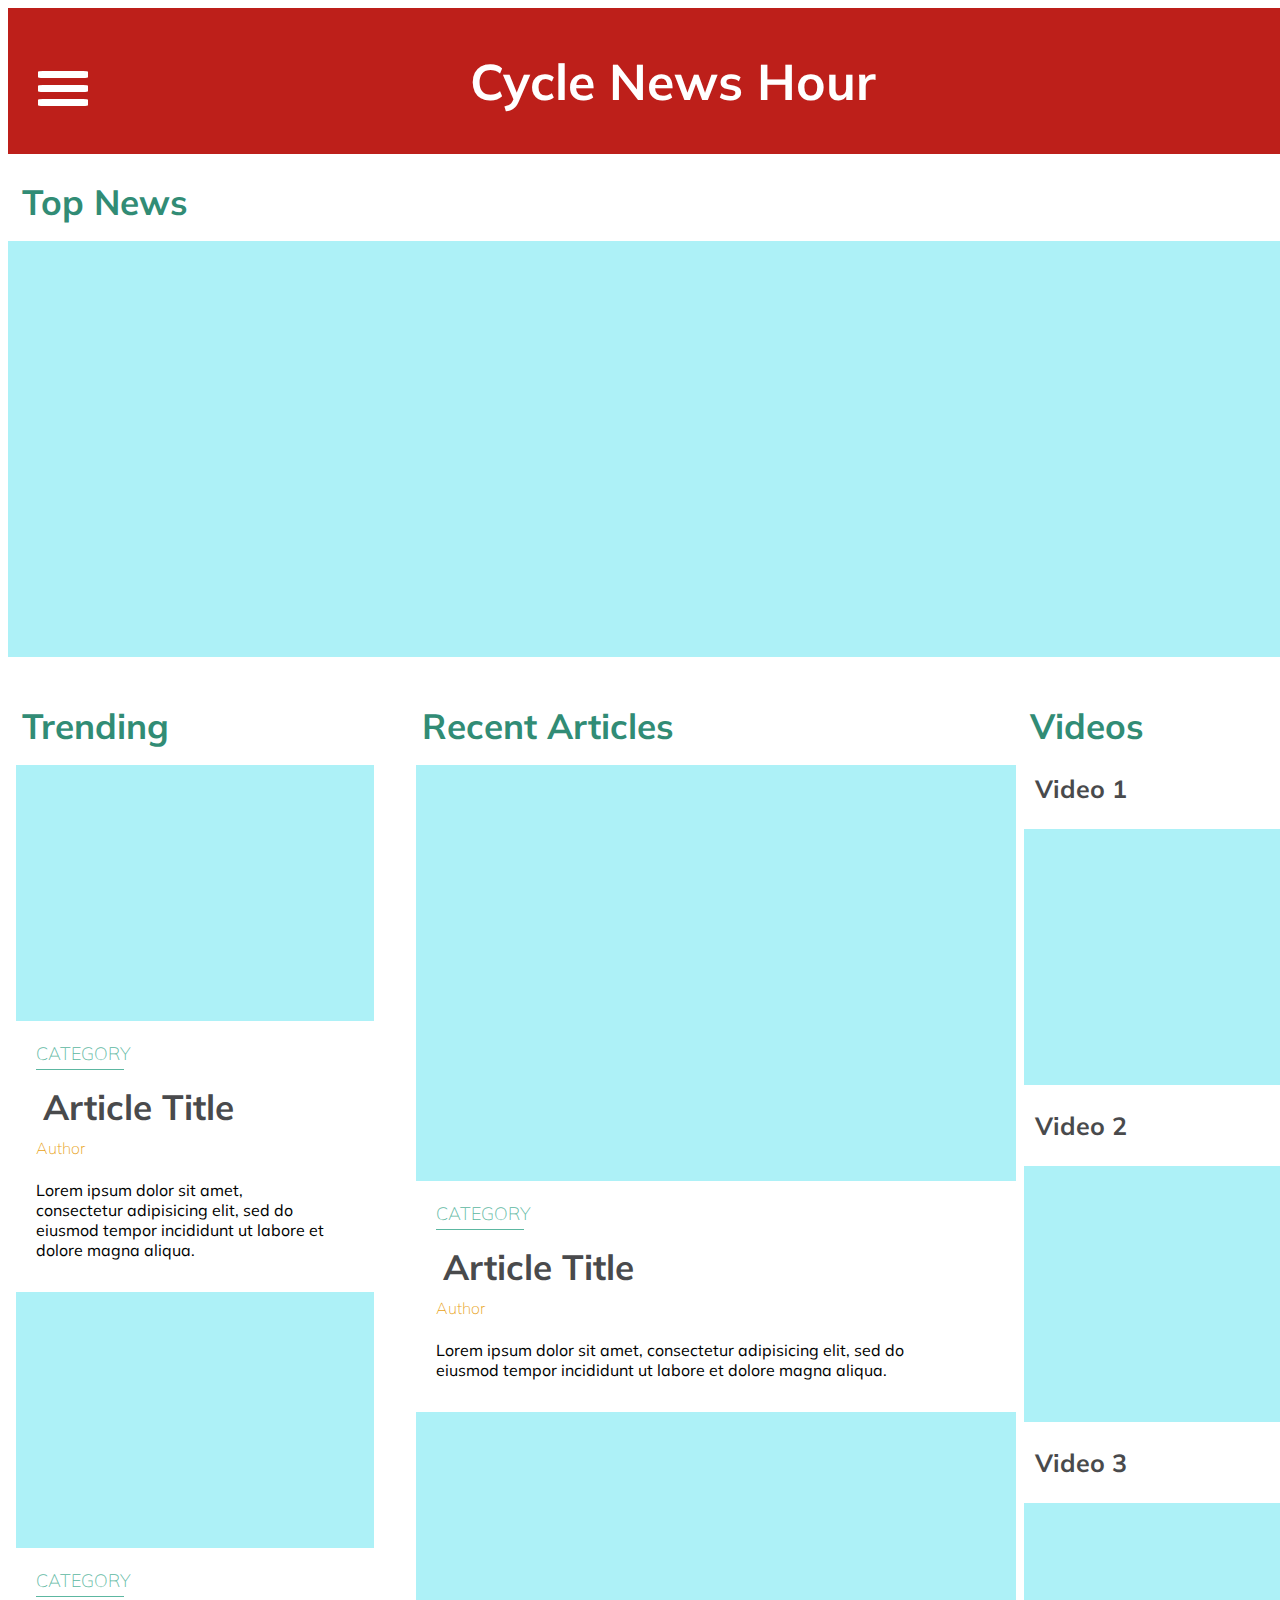
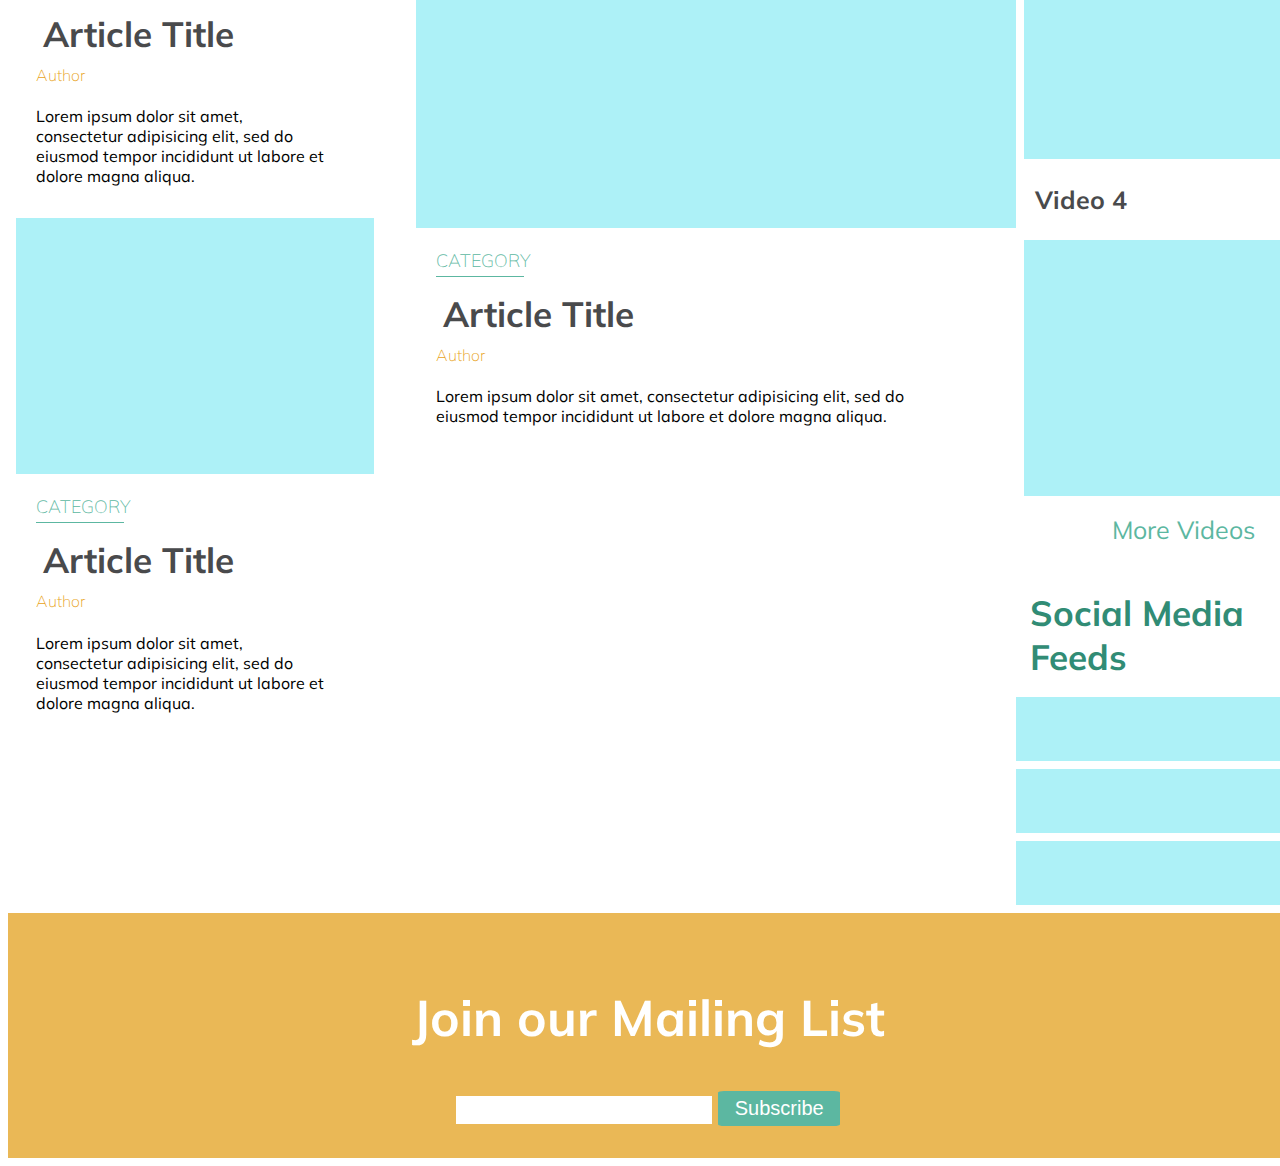
<file: index.html>
<!DOCTYPE html>
<html lang="en">

<head>
  <meta charset="utf-8">
  <title>Cycle News Hour</title>
  <link href="https://necolas.github.io/normalize.css/8.0.1/normalize.css" rel="stylesheet" />
  <link href="styles.css" rel="stylesheet">
  <meta name="viewport" content="width=device-width, initial-scale=1.0">
</head>

<body>

  <div id="container">

    <header>
      <h1>Cycle News Hour</h1>
    </header>

    <section id="open">
      <div class="hamburger"></div>
      <div class="hamburger"></div>
      <div class="hamburger"></div>
    </section>

    <section id="close">
      <div class="hamburger">
        <p>x</p>
      </div>
    </section>

    <!-- Navigation Mobile Design -->
    <nav id="mobileNav">
      <ul>
        <li><a href="index.html">Home</a></li>
        <li id="mobileRep"><a>Reports</a>
          <ul class="submenu" id="reports">
            <li><a href="division/index.html">International</a></li>
            <li><a href="division/index.html">U.S. & Politics</a></li>
            <li><a href="division/index.html">Business</a></li>
            <li><a href="division/index.html">Science and Conservation</a></li>
            <li><a href="division/index.html">Local</a></li>
            <li><a href="division/index.html">Sports</a></li>
          </ul>
        </li>

        <li><a href="interviews/index.html">Interviews</a></li>
        <li><a href="videos/index.html">Videos</a></li>
        <li><a href="#events" id="eventClickMobile">Events</a></li>

        <li id="mobileAbt"><a>About</a>
          <ul class="submenu" id="mobileabout">
            <li><a href="#">History</a></li>
            <li><a href="#">Staff</a></li>
          </ul>
        </li>

        <li id="mobileContact"><a>Contact</a>
          <ul class="submenu" id="mobilecont">
            <li><a href="#">Contact Us</a></li>
            <li><a href="https://www.facebook.com/CycleNewsHour/">Facebook</a></li>
            <li><a href="https://www.instagram.com/cyclenewshour/?hl=en">Instagram</a></li>
            <li><a href="https://twitter.com/CycleNewsHour">Twitter</a></li>
          </ul>
        </li>
      </ul>
    </nav>


    <!-- Navigation Desktop Design -->
    <div id="displayNone">
      <nav id="mainnav">
        <ul>
          <li><a href="#" id="hamburger">
              <div class="hamburger"></div>
              <div class="hamburger"></div>
              <div class="hamburger"></div>
            </a>
            <nav id="megamenu">
              <div class="nav" id="nosubmenu">
                <ul>
                  <li><a href="index.html">Home</a></li>
                  <li><a href="interviews/index.html">Interviews</a></li>
                  <li><a href="videos/index.html">Videos</a></li>
                  <li><a href="#events" id="eventClickDesktop">Events</a></li>
                </ul>
              </div>

              <div class="nav" id="report">
                <h2>Reports</h2>
                <ul class="navalign">
                  <li><a href="division/index.html">International</a></li>
                  <li><a href="division/index.html">U.S. & Politics</a></li>
                  <li><a href="division/index.html">Business</a></li>
                  <li><a href="division/index.html">Science and Conservation</a></li>
                  <li><a href="division/index.html">Local</a></li>
                </ul>
              </div>

              <div class="nav" id="about">
                <h2>About</h2>
                <ul class="navalign">
                  <li><a href="#">History</a></li>
                  <li><a href="#">Staff</a></li>
                </ul>
              </div>

              <div class="nav" id="contact">
                <h2>Contact</h2>
                <ul class="navalign">
                  <li><a href="#">Contact Us</a></li>
                  <li><a href="https://www.facebook.com/CycleNewsHour/">Facebook</a></li>
                  <li><a href="https://www.instagram.com/cyclenewshour/?hl=en">Instagram</a></li>
                  <li><a href="https://twitter.com/CycleNewsHour">Twitter</a></li>
                </ul>
              </div>
              <img src="media/logo.png" alt="test" width="290" height="259" id="logo">
            </nav>
          </li>
        </ul>
      </nav>
    </div>
    <section>
      <article id="topnews">
        <h2>Top News</h2>
        <div class="top-img"></div>
      </article>
    </section>
  </div>

  <!--Events Page Coming Soon-->

  <section id="events" class="eventpage">
    <h3>Coming Soon!</h3>
    <p>Our Events page is currently under construction. <br>Stay Tuned!</p>

    <div class="okay" id="okEvent">OKAY!</div>
  </section>

  <main>
    <!-- Trending News -->
    <section id="trending">
      <h2>Trending</h2>
      <article>
        <section>
          <div class="trend-img"></div>
        </section>
        <section class="tablet">
          <h4 class="category"><a>CATEGORY</a></h4>
          <h3><a href="#">Article Title</a></h3>
          <h4 class="author">Author</h4>
          <p>Lorem ipsum dolor sit amet, consectetur adipisicing elit, sed do eiusmod tempor incididunt ut labore et dolore magna aliqua. </p>
        </section>
      </article>

      <article>
        <section>
          <div class="trend-img"></div>
        </section>
        <section class="tablet">
          <h4 class="category"><a>CATEGORY</a></h4>
          <h3><a href="#">Article Title</a></h3>
          <h4 class="author">Author</h4>
          <p>Lorem ipsum dolor sit amet, consectetur adipisicing elit, sed do eiusmod tempor incididunt ut labore et dolore magna aliqua. </p>
        </section>
      </article>

      <article>
        <section>
          <div class="trend-img"></div>
        </section>
        <section class="tablet">
          <h4 class="category"><a>CATEGORY</a></h4>
          <h3><a href="#">Article Title</a></h3>
          <h4 class="author">Author</h4>
          <p>Lorem ipsum dolor sit amet, consectetur adipisicing elit, sed do eiusmod tempor incididunt ut labore et dolore magna aliqua. </p>
        </section>
      </article>
    </section>



    <!-- Recent Articles -->
    <section id="recent">
      <h2>Recent Articles</h2>
      <article>
        <section>
          <div class="recent-img"></div>
        </section>
        <section class="desktop">
          <h4 class="category"><a>CATEGORY</a></h4>
          <h3><a href="#">Article Title</a></h3>
          <h4 class="author">Author</h4>
          <p>Lorem ipsum dolor sit amet, consectetur adipisicing elit, sed do eiusmod tempor incididunt ut labore et dolore magna aliqua. </p>
        </section>
      </article>

      <article>
        <section>
          <div class="recent-img"></div>
        </section>
        <section class="desktop">
          <h4 class="category"><a>CATEGORY</a></h4>
          <h3><a href="#">Article Title</a></h3>
          <h4 class="author">Author</h4>
          <p>Lorem ipsum dolor sit amet, consectetur adipisicing elit, sed do eiusmod tempor incididunt ut labore et dolore magna aliqua. </p>
        </section>
      </article>
    </section>

    <!-- Videos, Social, Subscribe -->
    <section id="aside">
      <article>
        <h2>Videos</h2>
        <section class="videos">
          <section>
            <h3><a href="#">Video 1</a></h3>
            <div class="videos-img"></div>
          </section>
          <section>
            <h3><a href="#">Video 2</a></h3>
            <div class="videos-img"></div>
          </section>
        </section>
        <section class="videos">
          <section>
            <h3><a href="#">Video 3</a></h3>
            <div class="videos-img"></div>
          </section>
          <section>
            <h3><a href="#">Video 4</a></h3>
            <div class="videos-img"></div>
          </section>
        </section>
        <p class="more"><a href="videos/index.html">More Videos</a></p>
      </article>

      <article>
        <h2>Social Media Feeds</h2>
        <div class="social-img"></div>
        <div class="social-img"></div>
        <div class="social-img"></div>
      </article>

      <article id="subscribe">
        <h2>Join our Mailing List</h2>
        <form>
          <input type="text" name="email" id="email" required>
          <input type="submit" value="Subscribe" class="button" id="submit">
        </form>
      </article>
    </section>
  </main>


  <footer>
    <article id="subscribe2">
      <h2>Join our Mailing List</h2>
      <form>
        <input type="text" name="email2" id="email2" required>
        <input type="submit" value="Subscribe" class="button" id="submit2">
      </form>
    </article>
  </footer>
  <script src="script.js"></script>
</body>

</html>
</file>
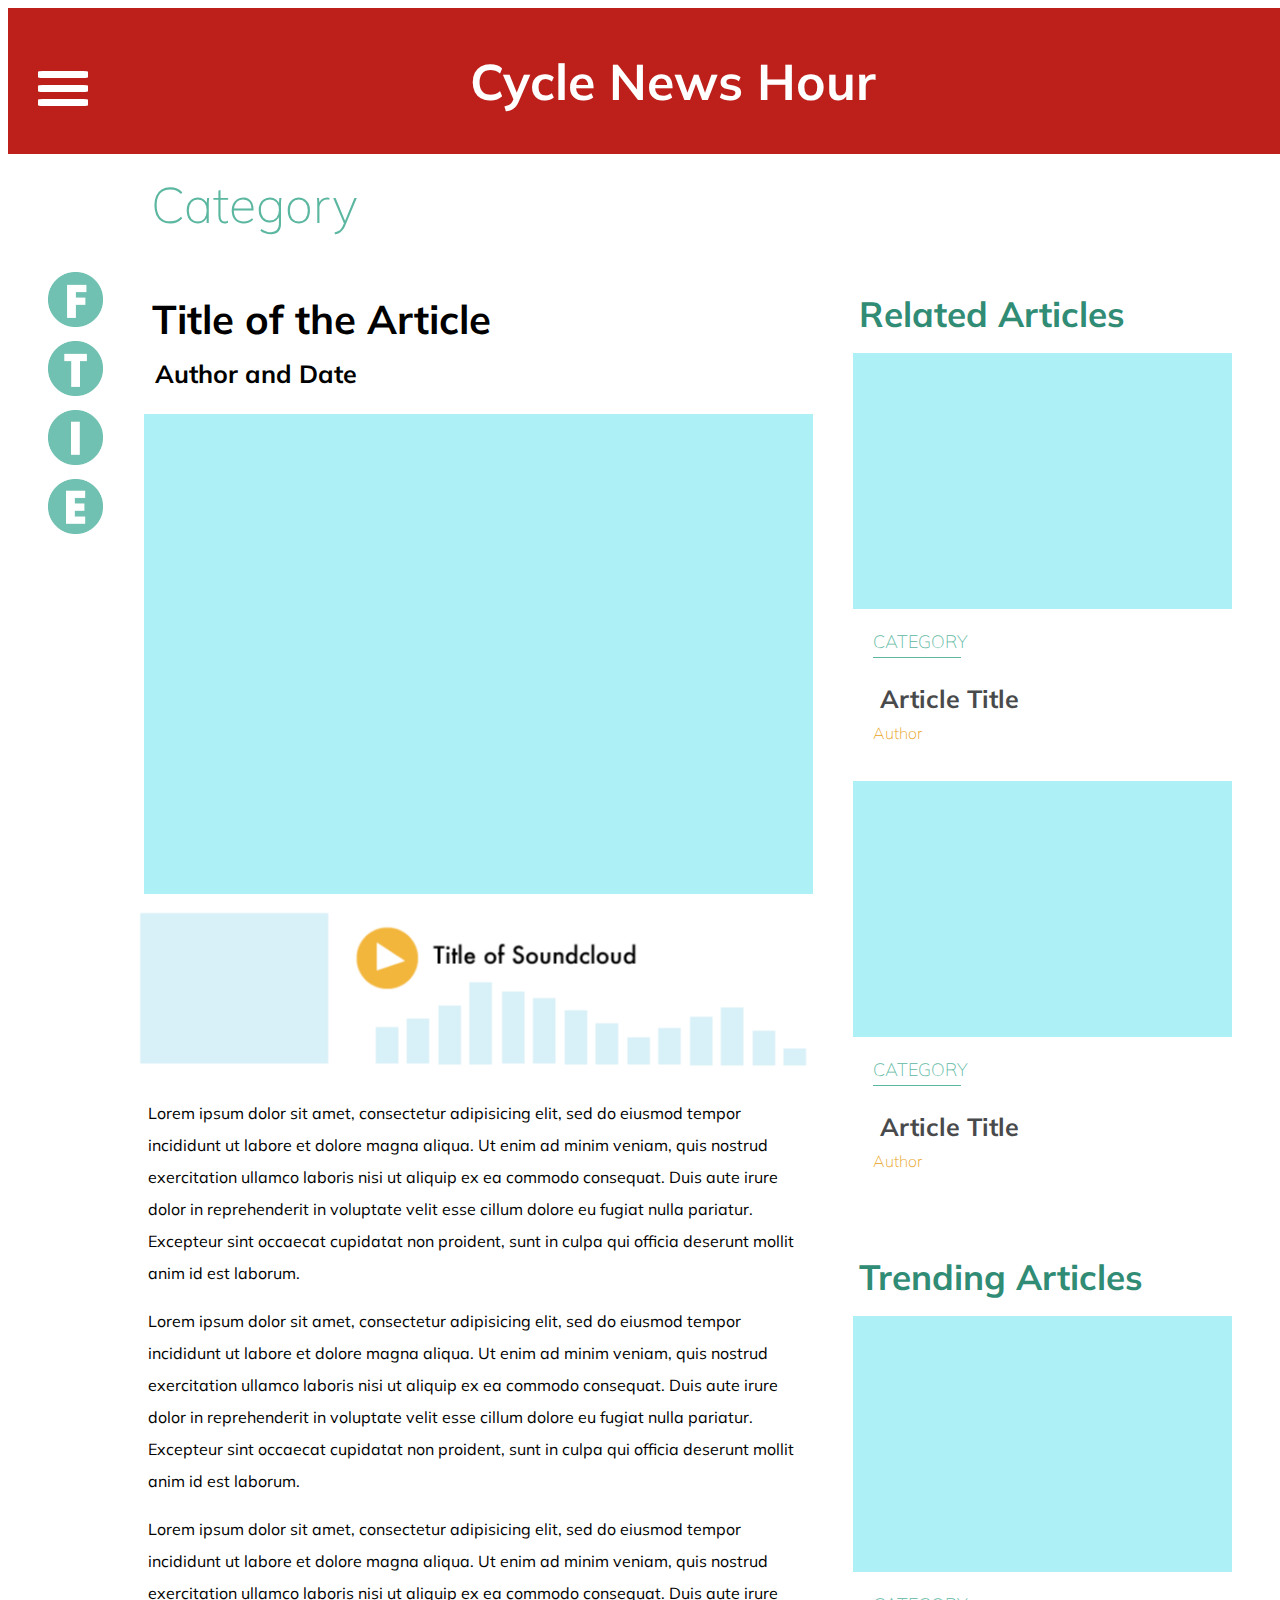
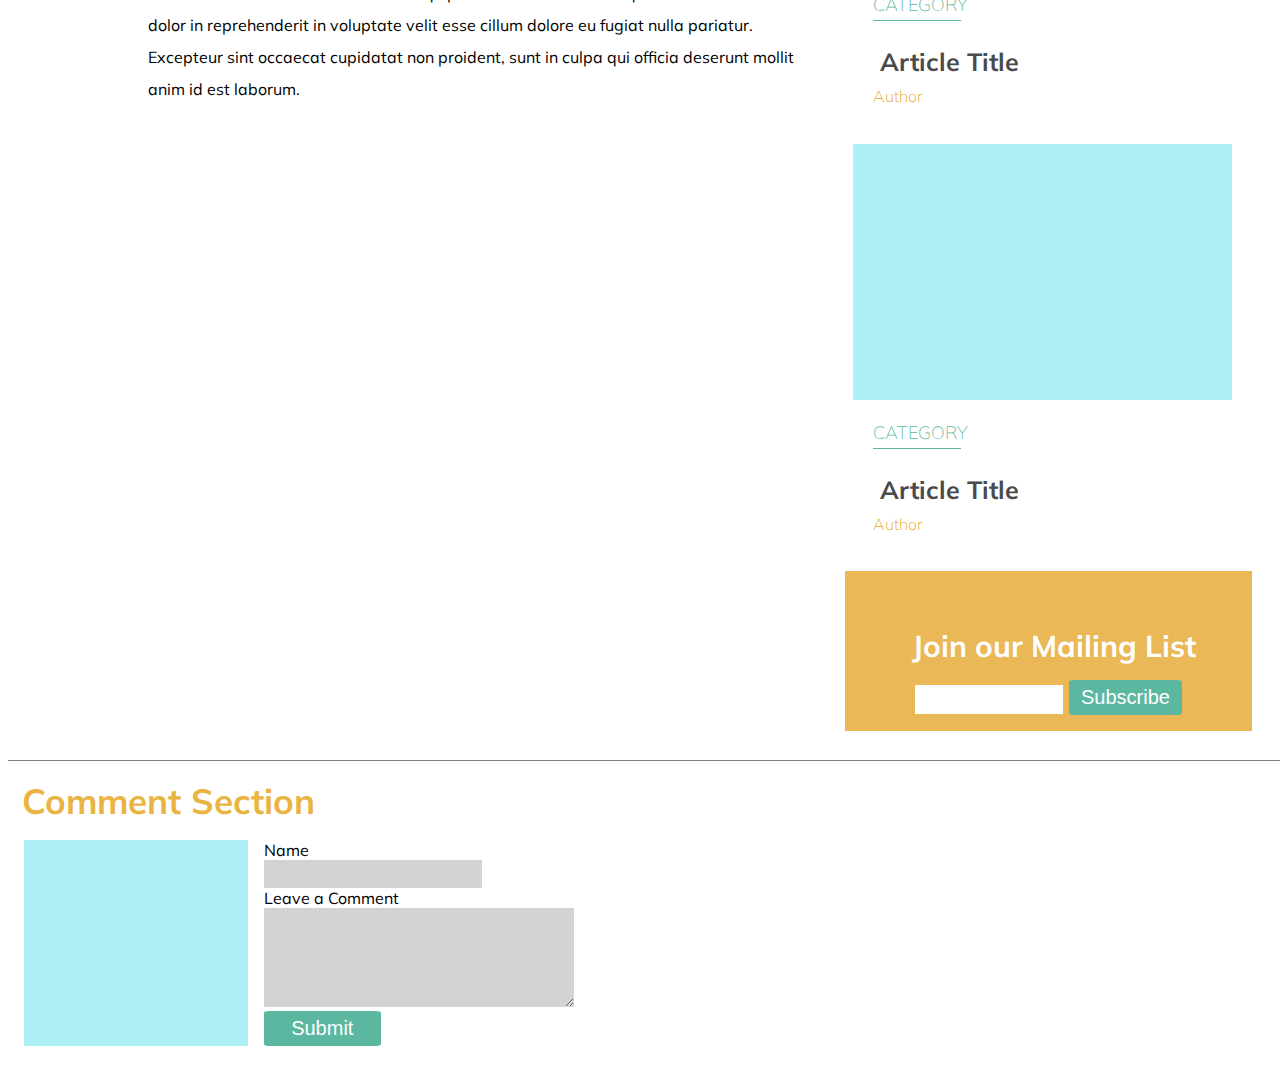
<file: article/index.html>
<!DOCTYPE html>
<html lang="en">

<head>
  <meta charset="utf-8">
  <title>Cycle News Hour</title>
  <link href="https://necolas.github.io/normalize.css/8.0.1/normalize.css" rel="stylesheet" />
  <link href="../styles.css" rel="stylesheet">
  <meta name="viewport" content="width=device-width, initial-scale=1.0">
</head>

<body>

  <div id="container">

    <header>
      <h1>Cycle News Hour</h1>
    </header>

    <section id="open">
      <div class="hamburger"></div>
      <div class="hamburger"></div>
      <div class="hamburger"></div>
    </section>

    <section id="close">
      <div class="hamburger">
        <p>x</p>
      </div>
    </section>

    <!-- Navigation Mobile Design -->
    <nav id="mobileNav">
      <ul>
        <li><a href="../index.html">Home</a></li>
        <li id="mobileRep"><a>Reports</a>
          <ul class="submenu" id="reports">
            <li><a href="../division/index.html">International</a></li>
            <li><a href="../division/index.html">U.S. & Politics</a></li>
            <li><a href="../division/index.html">Business</a></li>
            <li><a href="../division/index.html">Science and Conservation</a></li>
            <li><a href="../division/index.html">Local</a></li>
            <li><a href="../division/index.html">Sports</a></li>
          </ul>
        </li>

        <li><a href="#">Interviews</a></li>
        <li><a href="../videos/index.html">Videos</a></li>
        <li><a href="#">Events</a></li>

        <li id="mobileAbt"><a>About</a>
          <ul class="submenu" id="mobileabout">
            <li><a href="#">History</a></li>
            <li><a href="#">Staff</a></li>
          </ul>
        </li>

        <li id="mobileContact"><a>Contact</a>
          <ul class="submenu" id="mobilecont">
            <li><a href="#">Contact Us</a></li>
            <li><a href="https://www.facebook.com/CycleNewsHour/">Facebook</a></li>
            <li><a href="https://www.instagram.com/cyclenewshour/?hl=en">Instagram</a></li>
            <li><a href="https://twitter.com/CycleNewsHour">Twitter</a></li>
          </ul>
        </li>
      </ul>
    </nav>


    <!-- Navigation Desktop Design -->
    <div id="displayNone">
      <nav id="mainnav">
        <ul>
          <li><a href="#" id="hamburger">
              <div class="hamburger"></div>
              <div class="hamburger"></div>
              <div class="hamburger"></div>
            </a>
            <nav id="megamenu">
              <div class="nav" id="nosubmenu">
                <ul>
                  <li><a href="../index.html">Home</a></li>
                  <li><a href="#">Interviews</a></li>
                  <li><a href="../videos/index.html">Videos</a></li>
                  <li><a href="#">Events</a></li>
                </ul>
              </div>

              <div class="nav" id="report">
                <h2>Reports</h2>
                <ul class="navalign">
                  <li><a href="../division/index.html">International</a></li>
                  <li><a href="../division/index.html">U.S. & Politics</a></li>
                  <li><a href="../division/index.html">Business</a></li>
                  <li><a href="../division/index.html">Science and Conservation</a></li>
                  <li><a href="../division/index.html">Local</a></li>
                  <li><a href="../division/index.html">Sports</a></li>
                </ul>
              </div>

              <div class="nav" id="about">
                <h2>About</h2>
                <ul class="navalign">
                  <li><a href="#">History</a></li>
                  <li><a href="#">Staff</a></li>
                </ul>
              </div>

              <div class="nav" id="contact">
                <h2>Contact</h2>
                <ul class="navalign">
                  <li><a href="#">Contact Us</a></li>
                  <li><a href="https://www.facebook.com/CycleNewsHour/">Facebook</a></li>
                  <li><a href="https://www.instagram.com/cyclenewshour/?hl=en">Instagram</a></li>
                  <li><a href="https://twitter.com/CycleNewsHour">Twitter</a></li>
                </ul>
              </div>
              <img src="../media/logo.png" alt="test" width="290" height="259" id="logo">
            </nav>
          </li>
        </ul>
      </nav>
    </div>
  </div>

  <main id="main-article">
    <!-- Single Post Article -->
    <section id="desktop-flex">
      <section id="post">
        <h4 class="category"><a href="../division/index.html" class="category">Category</a></h4>
        <article>
          <h2 class="title">Title of the Article</h2>
          <h3>Author and Date</h3>
          <div class="post-img"></div>
          <img src="../media/soundcloud.png" alt="image" width="400" id="soundcloud">
          <p>Lorem ipsum dolor sit amet, consectetur adipisicing elit, sed do eiusmod tempor incididunt ut labore et dolore magna aliqua. Ut enim ad minim veniam, quis nostrud exercitation ullamco laboris nisi ut aliquip ex ea commodo consequat.
            Duis aute irure dolor in reprehenderit in voluptate velit esse cillum dolore eu fugiat nulla pariatur. Excepteur sint occaecat cupidatat non proident, sunt in culpa qui officia deserunt mollit anim id est laborum.</p>
          <p>Lorem ipsum dolor sit amet, consectetur adipisicing elit, sed do eiusmod tempor incididunt ut labore et dolore magna aliqua. Ut enim ad minim veniam, quis nostrud exercitation ullamco laboris nisi ut aliquip ex ea commodo consequat.
            Duis aute irure dolor in reprehenderit in voluptate velit esse cillum dolore eu fugiat nulla pariatur. Excepteur sint occaecat cupidatat non proident, sunt in culpa qui officia deserunt mollit anim id est laborum.</p>
          <p>Lorem ipsum dolor sit amet, consectetur adipisicing elit, sed do eiusmod tempor incididunt ut labore et dolore magna aliqua. Ut enim ad minim veniam, quis nostrud exercitation ullamco laboris nisi ut aliquip ex ea commodo consequat.
            Duis aute irure dolor in reprehenderit in voluptate velit esse cillum dolore eu fugiat nulla pariatur. Excepteur sint occaecat cupidatat non proident, sunt in culpa qui officia deserunt mollit anim id est laborum.</p>
        </article>

        <section id="share-buttons">
          <a><img src="../media/facebook.png" alt="facebook share button" width="65" height="65" id="fb"></a>
          <a><img src="../media/twitter.png" alt="twitter share button" width="65" height="65" id="twitter"></a>
          <a><img src="../media/instagram.png" alt="instagram share button" width="65" height="65" id="insta"></a>
          <a><img src="../media/email.png" alt="email share button" width="65" height="65" id="mail"></a>
        </section>
      </section>

      <!-- Recent Division Articles -->
      <section id="aside">
        <h2>Related Articles</h2>
        <article id="related-desktop">
          <section>
            <div class="recent-img"></div>
          </section>
          <section class="desktop">
            <h4 class="category"><a>CATEGORY</a></h4>
            <h3><a href="index.html">Article Title</a></h3>
            <h4 class="author">Author</h4>
            <p>Lorem ipsum dolor sit amet, consectetur adipisicing elit, sed do eiusmod tempor incididunt ut labore et dolore magna aliqua. </p>
          </section>
        </article>

        <article class="related-desktop">
          <section>
            <div class="recent-img"></div>
          </section>
          <section class="desktop">
            <h4 class="category"><a>CATEGORY</a></h4>
            <h3><a href="index.html">Article Title</a></h3>
            <h4 class="author">Author</h4>
            <p>Lorem ipsum dolor sit amet, consectetur adipisicing elit, sed do eiusmod tempor incididunt ut labore et dolore magna aliqua. </p>
          </section>
        </article>

        <h2>Trending Articles</h2>
        <article class="trending-desktop">
          <section>
            <div class="recent-img"></div>
          </section>
          <section class="desktop">
            <h4 class="category"><a>CATEGORY</a></h4>
            <h3><a href="index.html">Article Title</a></h3>
            <h4 class="author">Author</h4>
            <p>Lorem ipsum dolor sit amet, consectetur adipisicing elit, sed do eiusmod tempor incididunt ut labore et dolore magna aliqua. </p>
          </section>
        </article>

        <article class="related-desktop">
          <section>
            <div class="recent-img"></div>
          </section>
          <section class="desktop">
            <h4 class="category"><a>CATEGORY</a></h4>
            <h3><a href="index.html">Article Title</a></h3>
            <h4 class="author">Author</h4>
            <p>Lorem ipsum dolor sit amet, consectetur adipisicing elit, sed do eiusmod tempor incididunt ut labore et dolore magna aliqua. </p>
          </section>
        </article>

        <article id="subscribe">
          <h2>Join our Mailing List</h2>
          <form>
            <input type="text" name="email" id="email" required>
            <input type="submit" value="Subscribe" class="button" id="submit">
          </form>
        </article>
      </section>
    </section>
  </main>

  <section id="comment-section">
    <h2>Comment Section</h2>
    <section>
      <div class="comment-img"></div>
      <section>
        <form>
          <label for="email" class="comment">Name</label> <br>
          <input type="text" name="name" id="name" required> <br>
          <label for="comment" class="comment">Leave a Comment</label> <br>
          <textarea id="comment" rows="2" required></textarea>
          <input type="submit" value="Submit" id="submitComment" class="button">
        </form>
      </section>
    </section>

    <section id="comments">
      <h3></h3>
      <p></p>
    </section>
  </section>

  <footer>
  </footer>
  <script src="../script.js"></script>
</body>

</html>
</file>
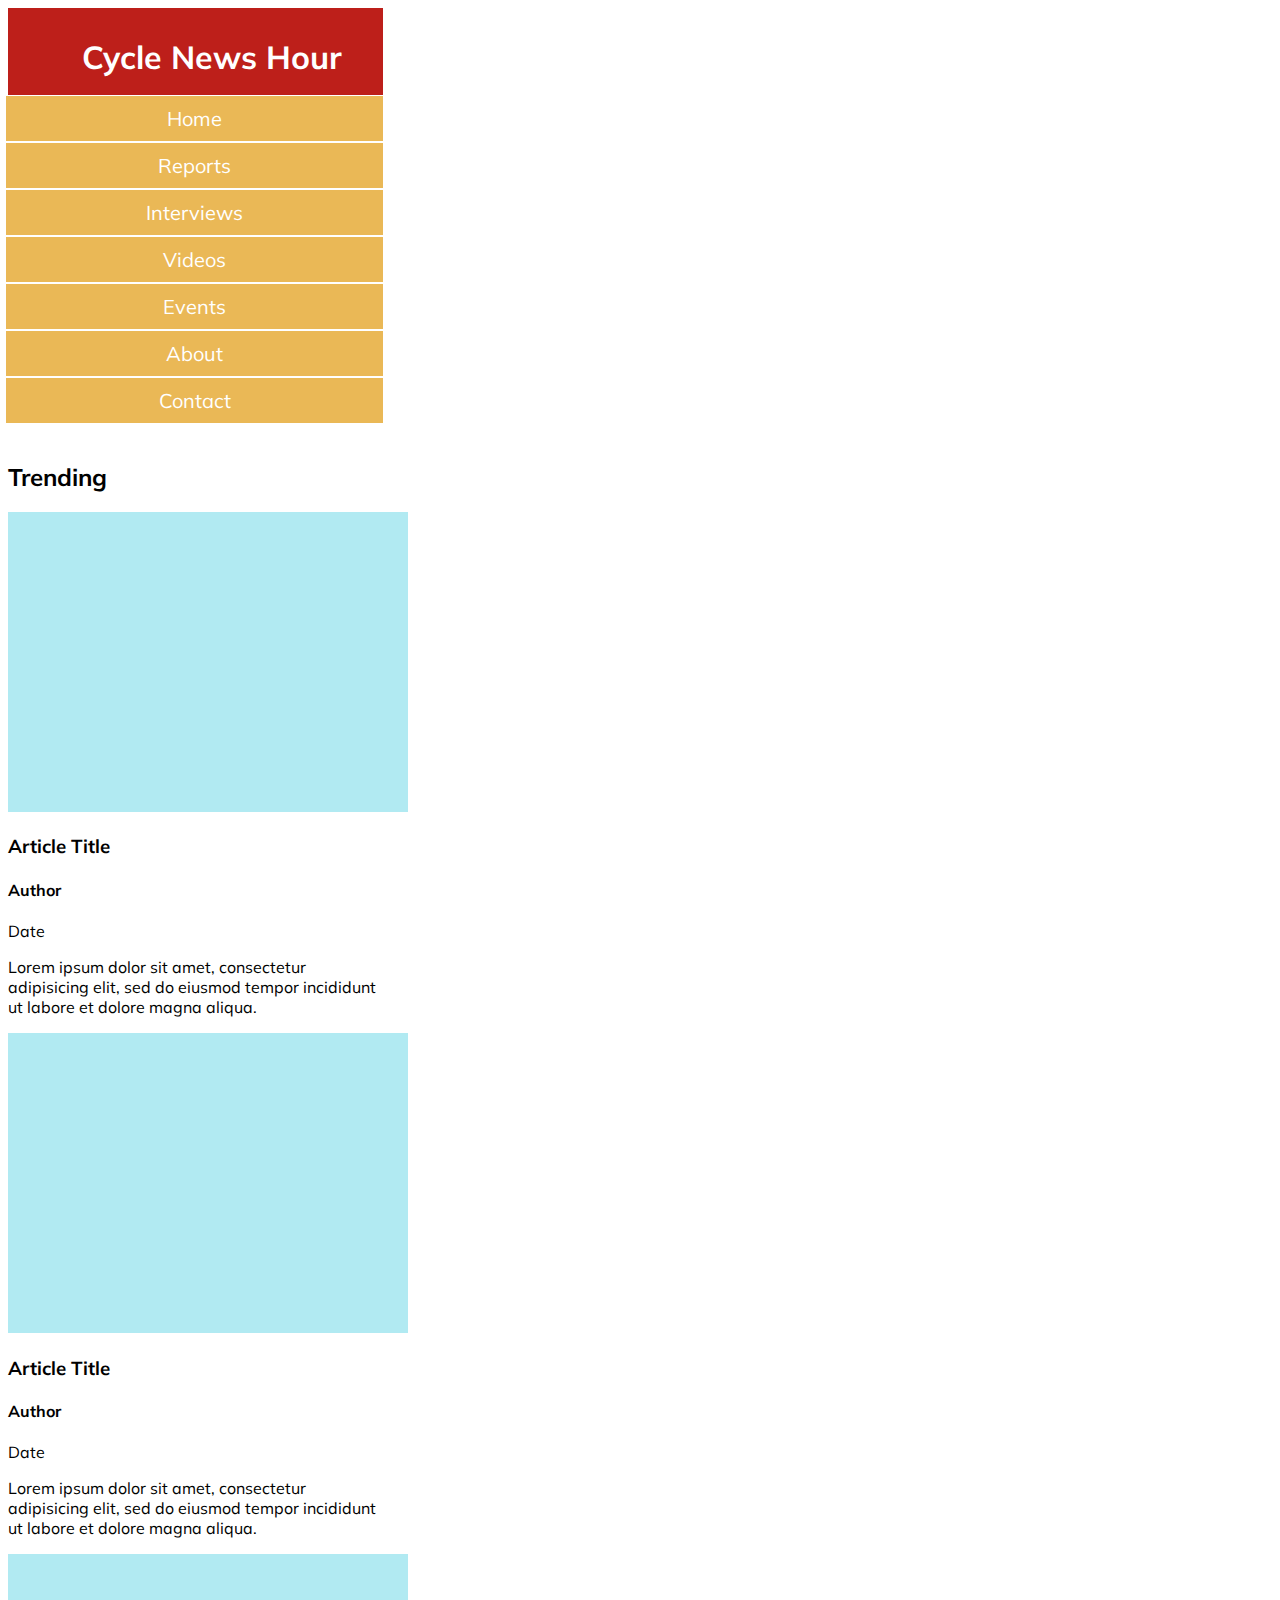
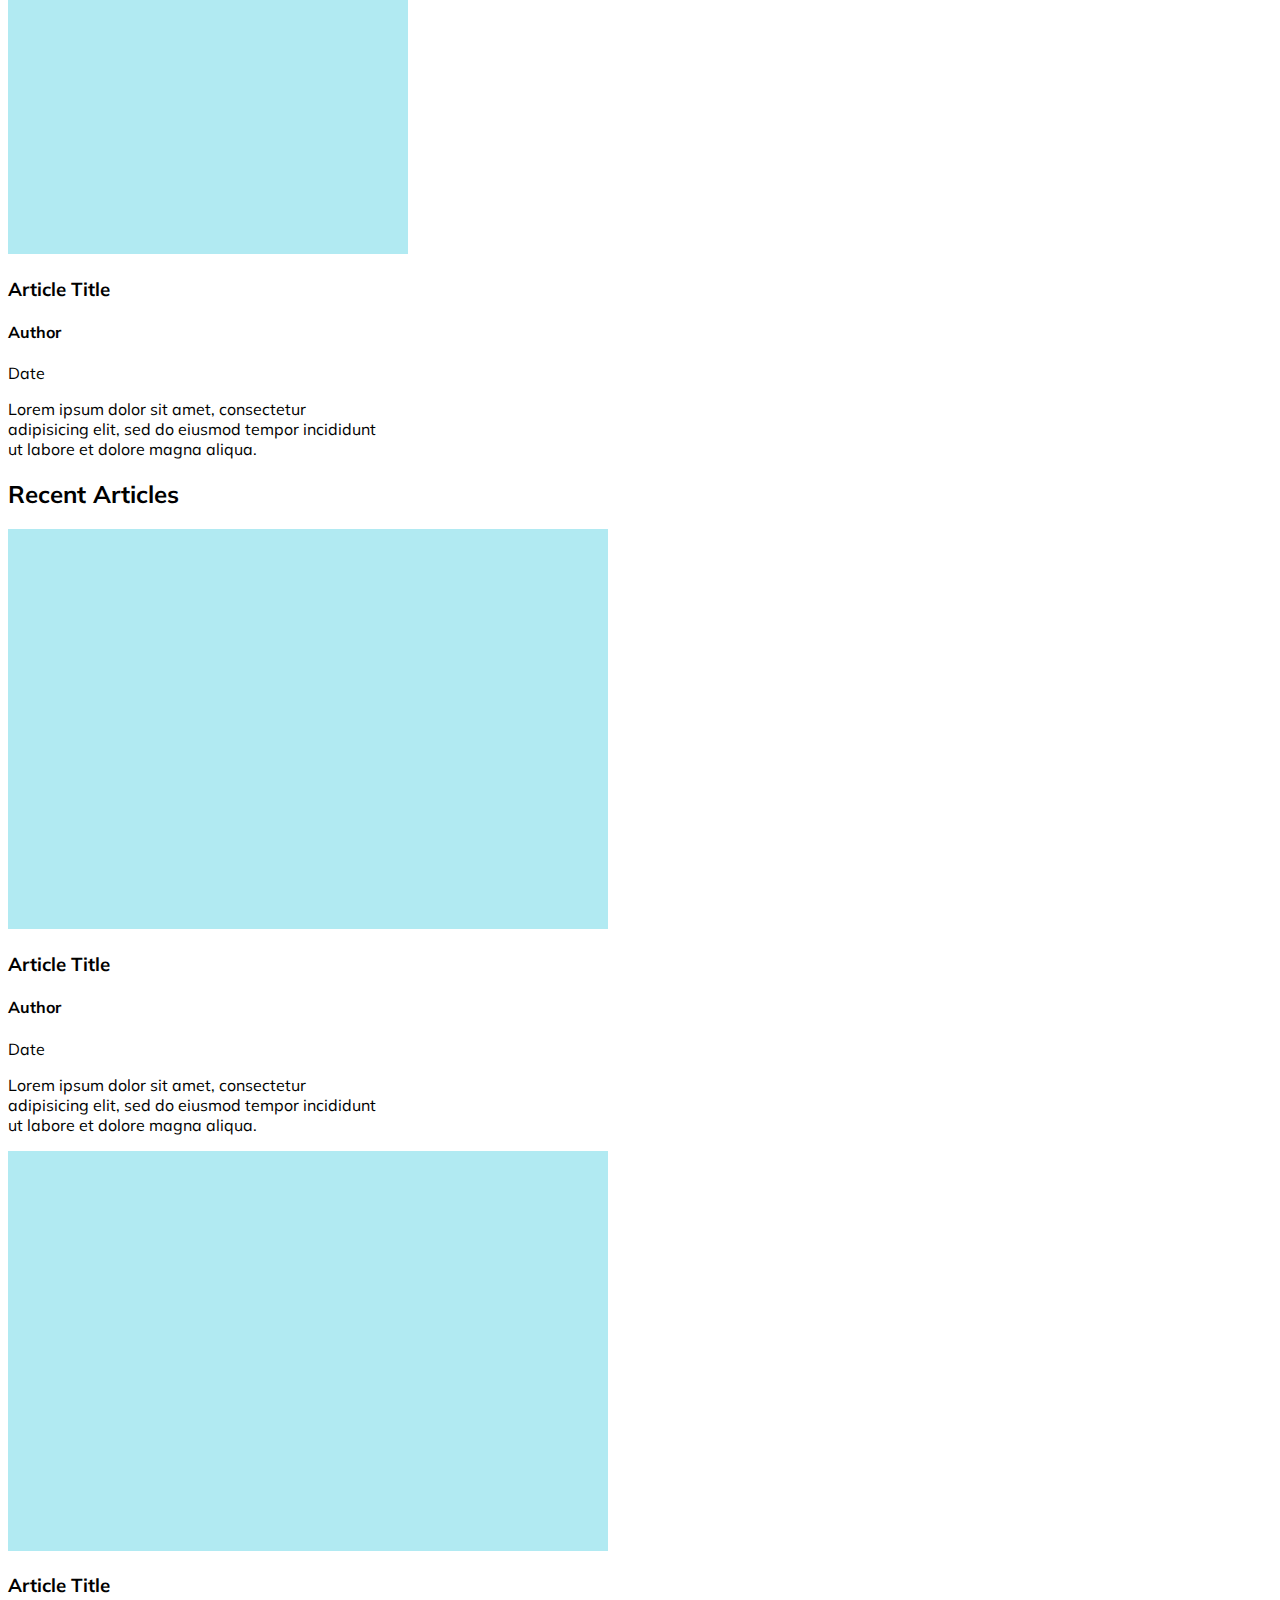
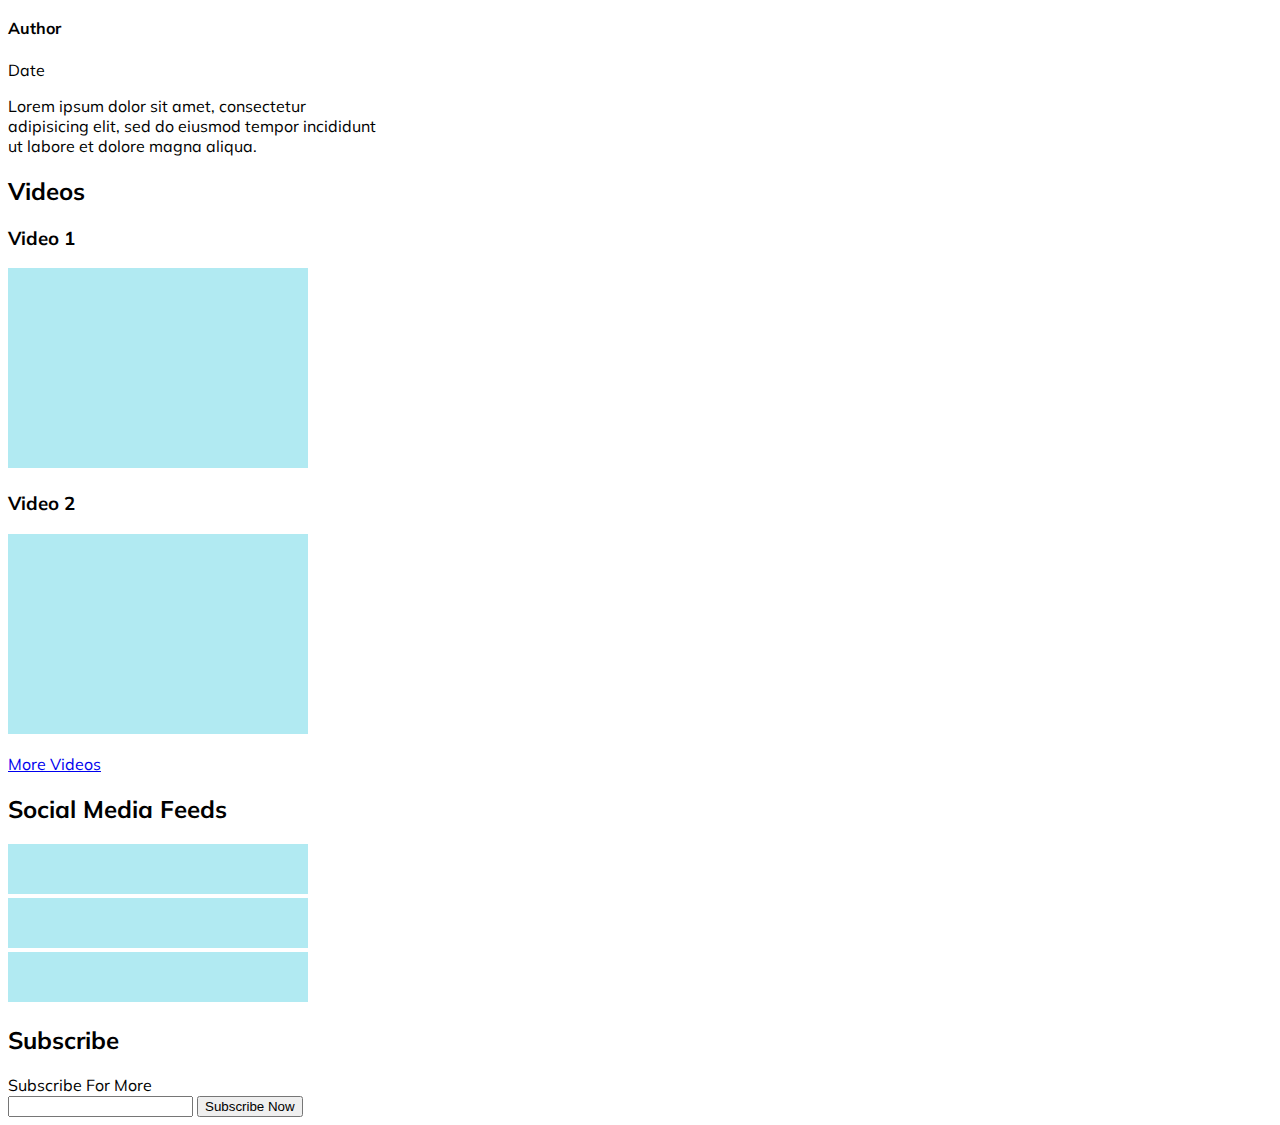
<file: CNH-Webb/index.html>
<!DOCTYPE html>
<html lang="en">

<head>
    <meta charset="utf-8">
    <title>Cycle News Hour</title>
       <link href="https://necolas.github.io/normalize.css/8.0.1/normalize.css" rel="stylesheet" />
      <link href="styles.css" rel="stylesheet">
       <meta name="viewport" content="width=device-width, initial-scale=1.0">
  </head>

<body>

	<div id="container">

    	<header>
        	<h1>Cycle News Hour</h1>
        </header>

<!-- Navigation Mobile Design -->
      <nav id="mobileNav">
        <ul>
          <li><a href="index.html">Home</a></li>
          <li id="mobileRep"><a>Reports</a>
            <ul class="submenu" id="reports">
              <li><a href="section-page.html">International</a></li>
              <li><a href="politics.html">U.S. & Politics</a></li>
              <li><a href="business.html">Business</a></li>
              <li><a href="science.html">Science and Conservation</a></li>
              <li><a href="local.html">Local</a></li>
            </ul>
          </li>

          <li><a href="#">Interviews</a></li>
          <li><a href="#">Videos</a></li>
          <li><a href="#">Events</a></li>

          <li id="mobileAbt"><a>About</a>
            <ul class="submenu" id="mobileabout">
              <li><a href="#">History</a></li>
              <li><a href="#">Staff</a></li>
            </ul>
          </li>

          <li id="mobileContact"><a>Contact</a>
            <ul class="submenu" id="mobilecont">
            <li><a href="#">Contact Us</a></li>
            <li><a href="#">Facebook</a></li>
            <li><a href="#">Instagram</a></li>
            <li><a href="#">Twitter</a></li>
          </ul>
          </li>
          </ul>
      </nav>


<!-- Navigation Desktop Design -->
<div id="displayNone">
        <nav id="mainnav">
        	<ul>
                <li><a href="#" id="hamburger">
                  <div class="hamburger"></div>
                  <div class="hamburger"></div>
                  <div class="hamburger"></div>
                </a>
									<nav id="megamenu">
										<div class="nav" id="nosubmenu">
											<ul>
												<li><a href="#">Home</a></li>
												<li><a href="#">Interviews</a></li>
												<li><a href="#">Videos</a></li>
												<li><a href="#">Events</a></li>
											</ul>
										</div>

										<div class="nav" id="report">
											<h2>Reports</h2>
											<ul class="navalign">
												<li><a href="#">International</a></li>
												<li><a href="#">U.S. & Politics</a></li>
												<li><a href="#">Business</a></li>
												<li><a href="#">Science and Conservation</a></li>
												<li><a href="#">Local</a></li>
											</ul>
										</div>

										<div class="nav" id="about">
											<h2>About</h2>
											<ul class="navalign">
												<li><a href="#">History</a></li>
												<li><a href="#">Staff</a></li>
											</ul>
										</div>

										<div class="nav" id="contact">
											<h2>Contact</h2>
											<ul class="navalign">
												<li><a href="#">Contact Us</a></li>
												<li><a href="#">Facebook</a></li>
												<li><a href="#">Instagram</a></li>
												<li><a href="#">Twitter</a></li>
											</ul>
										</div>
                      <img src="images/testa.png" alt="test" width="290" height="259" id="logo">
									</nav>
								</li>
            </ul>
        </nav>
</div>
</div>

<main>
<!-- Trending News -->
<section id="tablet">
<section id="trending">
  <h2>Trending</h2>
  <article>
    <img src="images/placeholder.png" alt="image" width="400" height="300" class="shrink">
    <h3>Article Title</h3>
    <h4>Author</h4>
    <time datetime="2018-05-22 20:00">Date</time>
    <p>Lorem ipsum dolor sit amet, consectetur adipisicing elit, sed do eiusmod tempor incididunt ut labore et dolore magna aliqua. </p>
  </article>

  <article>
    <img src="images/placeholder.png" alt="image" width="400" height="300" class="shrink">
    <h3>Article Title</h3>
    <h4>Author</h4>
    <time datetime="2018-05-22 20:00">Date</time>
    <p>Lorem ipsum dolor sit amet, consectetur adipisicing elit, sed do eiusmod tempor incididunt ut labore et dolore magna aliqua. </p>
  </article>

  <article>
    <img src="images/placeholder.png" alt="image" width="400" height="300" class="shrink">
    <h3>Article Title</h3>
    <h4>Author</h4>
    <time datetime="2018-05-22 20:00">Date</time>
    <p>Lorem ipsum dolor sit amet, consectetur adipisicing elit, sed do eiusmod tempor incididunt ut labore et dolore magna aliqua. </p>
  </article>
</section>



<!-- Recent Articles -->
<section id="recent">
    <h2>Recent Articles</h2>
    <article>
      <img src="images/placeholder.png" alt="image" width="600" height="400">
      <h3>Article Title</h3>
      <h4>Author</h4>
      <time datetime="2018-05-22 20:00">Date</time>
      <p>Lorem ipsum dolor sit amet, consectetur adipisicing elit, sed do eiusmod tempor incididunt ut labore et dolore magna aliqua. </p>
    </article>

    <article>
      <img src="images/placeholder.png" alt="image" width="600" height="400">
      <h3>Article Title</h3>
      <h4>Author</h4>
      <time datetime="2018-05-22 20:00">Date</time>
      <p>Lorem ipsum dolor sit amet, consectetur adipisicing elit, sed do eiusmod tempor incididunt ut labore et dolore magna aliqua. </p>
    </article>
  </section>
  </section>

<!-- Videos, Social, Subscribe -->
<section id="aside">
    <article>
      <h2>Videos</h2>
      <h3>Video 1</h3>
        <img src="images/placeholder.png" alt="image" width="300" height="200">
        <h3>Video 2</h3>
          <img src="images/placeholder.png" alt="image" width="300" height="200">
          <p><a href="#">More Videos</a></p>
    </article>

    <article>
      <h2>Social Media Feeds</h2>
        <img src="images/placeholder.png" alt="image" width="300" height="50">
          <img src="images/placeholder.png" alt="image" width="300" height="50">
            <img src="images/placeholder.png" alt="image" width="300" height="50">
    </article>

    <article id="subscribe">
      <h2>Subscribe</h2>
    <form>
     <label for="email">Subscribe For More</label> <br>
     <input type="text" name="email" id="email" required>
     <input type="submit" value="Subscribe Now" class="button" id="submit">
   </form>
</article>
</section>
</main>


<footer>
</footer>
<script src="script.js"></script>
  </body>
</html>
</file>
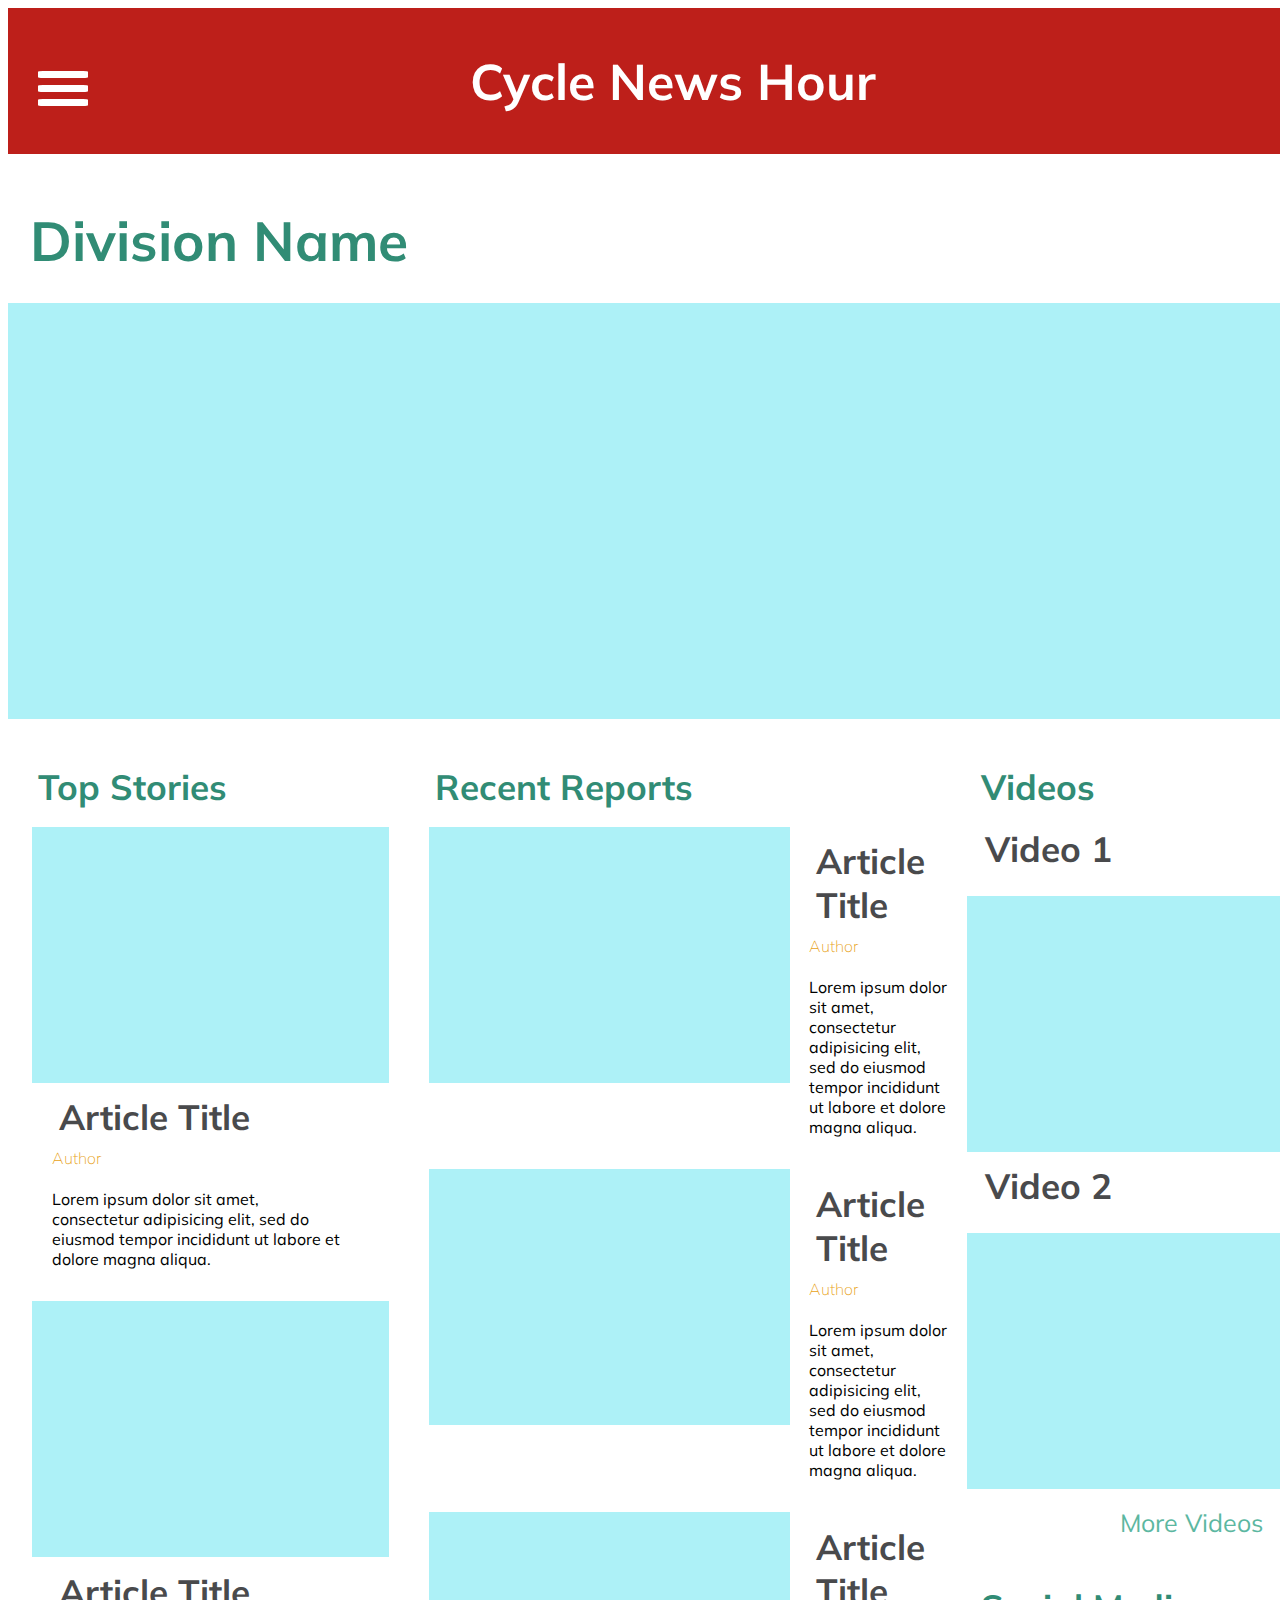
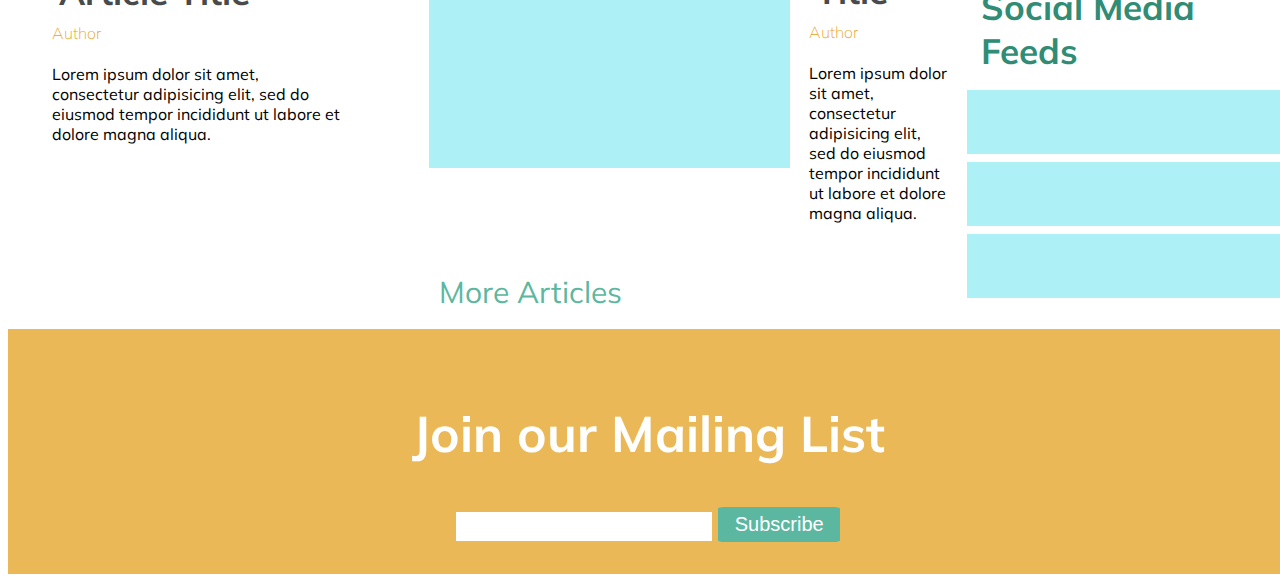
<file: division/index.html>
<!DOCTYPE html>
<html lang="en">

<head>
  <meta charset="utf-8">
  <title>Cycle News Hour</title>
  <link href="https://necolas.github.io/normalize.css/8.0.1/normalize.css" rel="stylesheet" />
  <link href="../styles.css" rel="stylesheet">
  <meta name="viewport" content="width=device-width, initial-scale=1.0">
</head>

<body>

  <div id="container">

    <header>
      <h1>Cycle News Hour</h1>
    </header>

    <section id="open">
      <div class="hamburger"></div>
      <div class="hamburger"></div>
      <div class="hamburger"></div>
    </section>

    <section id="close">
      <div class="hamburger">
        <p>x</p>
      </div>
    </section>

    <!-- Navigation Mobile Design -->
    <nav id="mobileNav">
      <ul>
        <li><a href="../index.html">Home</a></li>
        <li id="mobileRep"><a>Reports</a>
          <ul class="submenu" id="reports">
            <li><a href="index.html">International</a></li>
            <li><a href="index.html">U.S. & Politics</a></li>
            <li><a href="index.html">Business</a></li>
            <li><a href="index.html">Science and Conservation</a></li>
            <li><a href="index.html">Local</a></li>
            <li><a href="index.html">Sports</a></li>
          </ul>
        </li>
        <li><a href="#">Interviews</a></li>
        <li><a href="../videos/index.html">Videos</a></li>
        <li><a href="#">Events</a></li>

        <li id="mobileAbt"><a>About</a>
          <ul class="submenu" id="mobileabout">
            <li><a href="#">History</a></li>
            <li><a href="#">Staff</a></li>
          </ul>
        </li>

        <li id="mobileContact"><a>Contact</a>
          <ul class="submenu" id="mobilecont">
            <li><a href="#">Contact Us</a></li>
            <li><a href="https://www.facebook.com/CycleNewsHour/">Facebook</a></li>
            <li><a href="https://www.instagram.com/cyclenewshour/?hl=en">Instagram</a></li>
            <li><a href="https://twitter.com/CycleNewsHour">Twitter</a></li>
          </ul>
        </li>
      </ul>
    </nav>


    <!-- Navigation Desktop Design -->
    <div id="displayNone">
      <nav id="mainnav">
        <ul>
          <li><a href="#" id="hamburger">
              <div class="hamburger"></div>
              <div class="hamburger"></div>
              <div class="hamburger"></div>
            </a>
            <nav id="megamenu">
              <div class="nav" id="nosubmenu">
                <ul>
                  <li><a href="../index.html">Home</a></li>
                  <li><a href="#">Interviews</a></li>
                  <li><a href="../videos/index.html">Videos</a></li>
                  <li><a href="#">Events</a></li>
                </ul>
              </div>

              <div class="nav" id="report">
                <h2>Reports</h2>
                <ul class="navalign">
                  <li><a href="index.html">International</a></li>
                  <li><a href="index.html">U.S. & Politics</a></li>
                  <li><a href="index.html">Business</a></li>
                  <li><a href="index.html">Science and Conservation</a></li>
                  <li><a href="index.html">Local</a></li>
                  <li><a href="index.html">Sports</a></li>
                </ul>
              </div>

              <div class="nav" id="about">
                <h2>About</h2>
                <ul class="navalign">
                  <li><a href="#">History</a></li>
                  <li><a href="#">Staff</a></li>
                </ul>
              </div>

              <div class="nav" id="contact">
                <h2>Contact</h2>
                <ul class="navalign">
                  <li><a href="#">Contact Us</a></li>
                  <li><a href="https://www.facebook.com/CycleNewsHour/">Facebook</a></li>
                  <li><a href="https://www.instagram.com/cyclenewshour/?hl=en">Instagram</a></li>
                  <li><a href="https://twitter.com/CycleNewsHour">Twitter</a></li>
                </ul>
              </div>
              <img src="../media/logo.png" alt="test" width="290" height="259" id="logo">
            </nav>
          </li>
        </ul>
      </nav>
    </div>
    <section>
      <article id="division-heading">
        <h2>Division Name</h2>
        <div class="top-img"></div>
      </article>
    </section>
  </div>

  <main id="division-main">
    <!-- Top Division Articles -->
    <section id="division-topstories">
      <h2>Top Stories</h2>
      <article>
        <section>
          <div class="trend-img"></div>
        </section>
        <section class="tablet">
          <h4 class="category"><a>CATEGORY</a></h4>
          <h3><a href="../article/index.html">Article Title</a></h3>
          <h4 class="author">Author</h4>
          <p>Lorem ipsum dolor sit amet, consectetur adipisicing elit, sed do eiusmod tempor incididunt ut labore et dolore magna aliqua. </p>
        </section>
      </article>

      <article>
        <section>
          <div class="trend-img"></div>
        </section>
        <section class="tablet">
          <h4 class="category"><a>CATEGORY</a></h4>
          <h3><a href="../article/index.html">Article Title</a></h3>
          <h4 class="author">Author</h4>
          <p>Lorem ipsum dolor sit amet, consectetur adipisicing elit, sed do eiusmod tempor incididunt ut labore et dolore magna aliqua. </p>
        </section>
      </article>
    </section>



    <!-- Recent Division Articles -->
    <section id="division">
      <h2>Recent Reports</h2>
      <article class="division-desktop">
        <section>
          <div class="recent-img"></div>
        </section>
        <section class="desktop">
          <h4 class="category"><a>CATEGORY</a></h4>
          <h3><a href="../article/index.html">Article Title</a></h3>
          <h4 class="author">Author</h4>
          <p>Lorem ipsum dolor sit amet, consectetur adipisicing elit, sed do eiusmod tempor incididunt ut labore et dolore magna aliqua. </p>
        </section>
      </article>

      <article class="division-desktop">
        <section>
          <div class="recent-img"></div>
        </section>
        <section class="desktop">
          <h4 class="category"><a>CATEGORY</a></h4>
          <h3><a href="../article/index.html">Article Title</a></h3>
          <h4 class="author">Author</h4>
          <p>Lorem ipsum dolor sit amet, consectetur adipisicing elit, sed do eiusmod tempor incididunt ut labore et dolore magna aliqua. </p>
        </section>
      </article>

      <article class="division-desktop">
        <section>
          <div class="recent-img"></div>
        </section>
        <section class="desktop">
          <h4 class="category"><a>CATEGORY</a></h4>
          <h3><a href="../article/index.html">Article Title</a></h3>
          <h4 class="author">Author</h4>
          <p>Lorem ipsum dolor sit amet, consectetur adipisicing elit, sed do eiusmod tempor incididunt ut labore et dolore magna aliqua. </p>
        </section>
      </article>
      <p class="more"><a href="#">More Articles</a></p>
    </section>

    <!-- Videos, Social, Subscribe -->
    <section id="division-aside">
      <article>
        <h2>Videos</h2>
        <section class="videos">
          <section>
            <h3><a href="#">Video 1</a></h3>
            <div class="videos-img"></div>
          </section>
          <section>
            <h3><a href="#">Video 2</a></h3>
            <div class="videos-img"></div>
          </section>
        </section>
          <p class="more"><a href="../videos/index.html">More Videos</a></p>
      </article>

      <article>
        <h2>Social Media Feeds</h2>
        <div class="social-img"></div>
        <div class="social-img"></div>
        <div class="social-img"></div>
      </article>

      <article id="subscribe">
        <h2>Join our Mailing List</h2>
        <form>
          <input type="text" name="email" id="email" required>
          <input type="submit" value="Subscribe" class="button" id="submit">
        </form>
      </article>
    </section>
  </main>


  <footer>
    <article id="subscribe2">
      <h2>Join our Mailing List</h2>
      <form>
        <input type="text" name="email2" id="email2" required>
        <input type="submit" value="Subscribe" class="button" id="submit2">
      </form>
    </article>
  </footer>
  <script src="../script.js"></script>
</body>

</html>
</file>
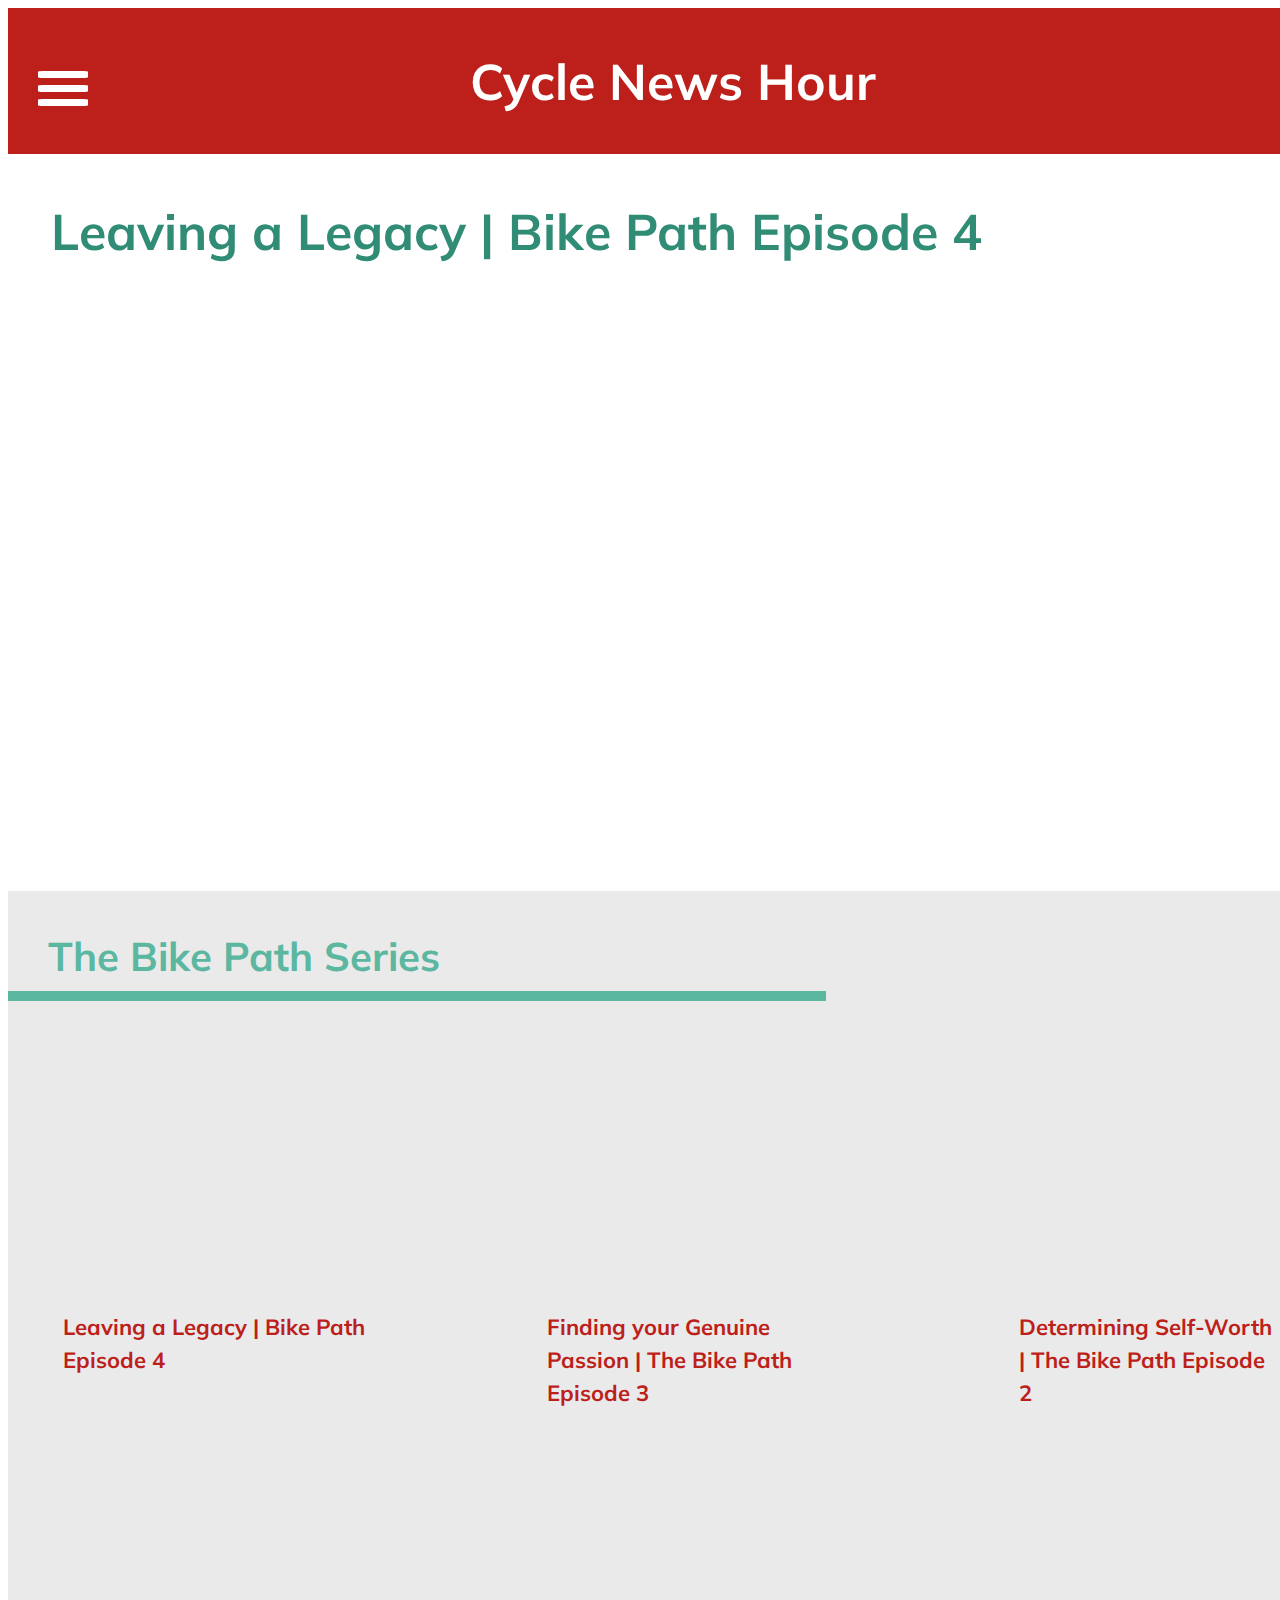
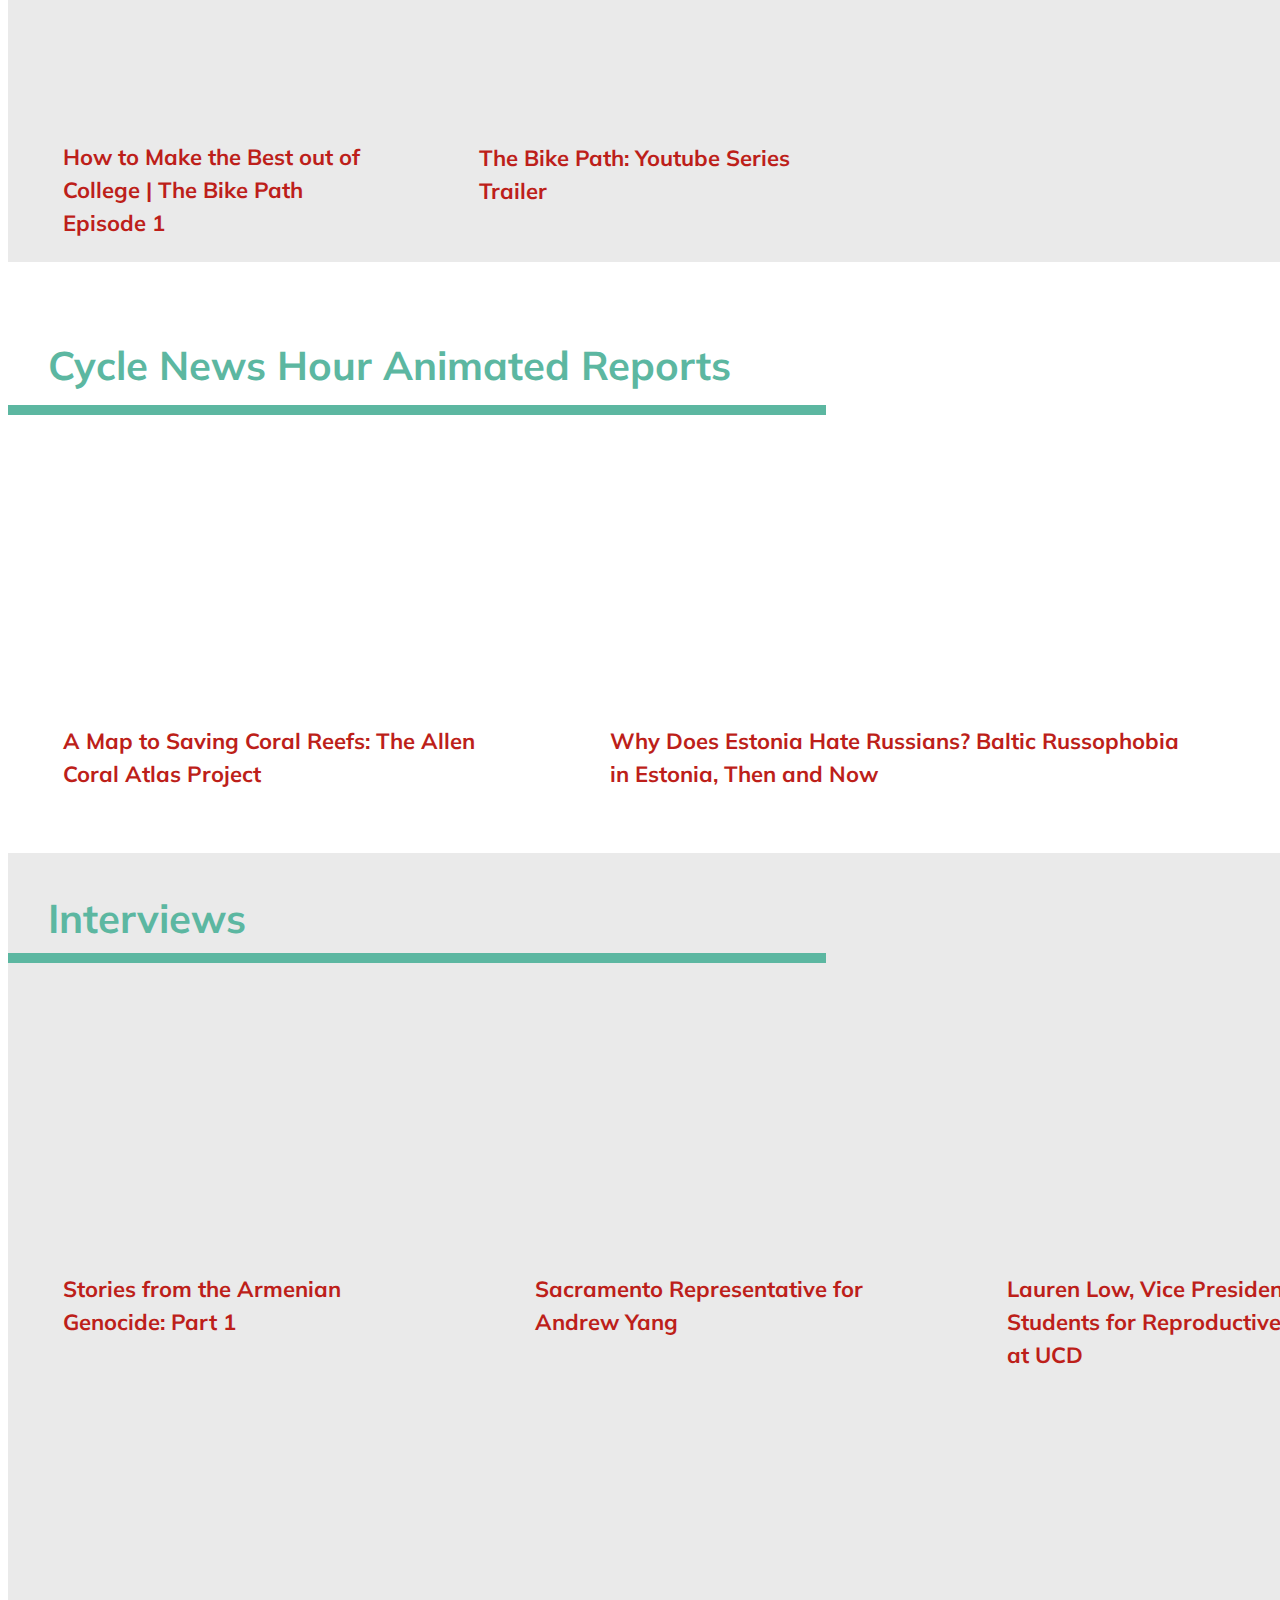
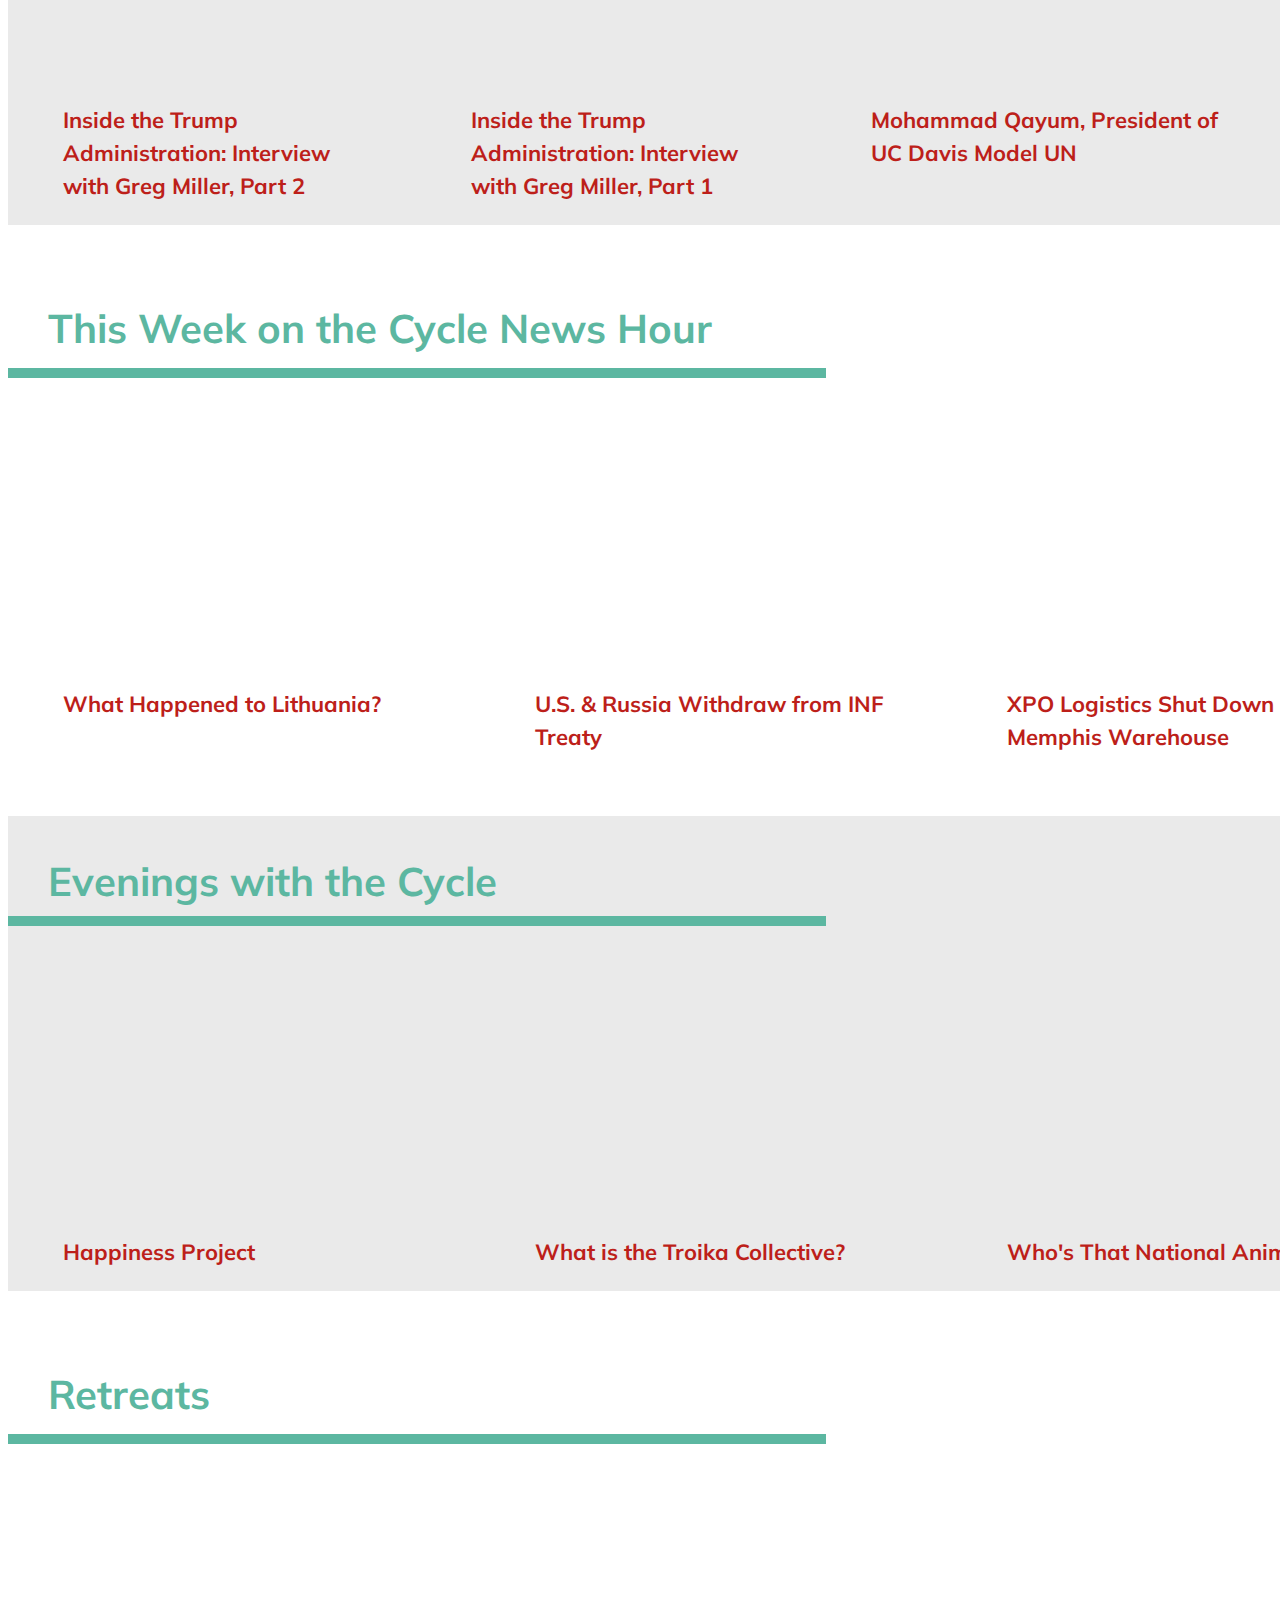
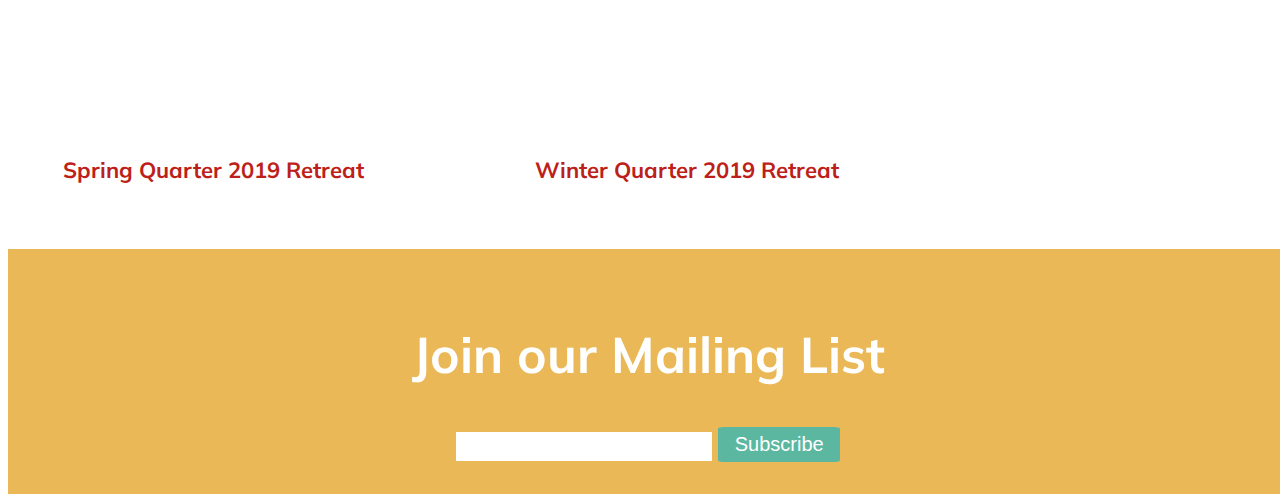
<file: videos/index.html>
<!DOCTYPE html>
<html lang="en">

<head>
  <meta charset="utf-8">
  <title>Cycle News Hour</title>
  <link href="https://necolas.github.io/normalize.css/8.0.1/normalize.css" rel="stylesheet" />
  <link href="../styles.css" rel="stylesheet">
  <meta name="viewport" content="width=device-width, initial-scale=1.0">
</head>

<body>

  <div id="container">

    <header>
      <h1>Cycle News Hour</h1>
    </header>

    <section id="open">
      <div class="hamburger"></div>
      <div class="hamburger"></div>
      <div class="hamburger"></div>
    </section>

    <section id="close">
      <div class="hamburger">
        <p>x</p>
      </div>
    </section>

    <!-- Navigation Mobile Design -->
    <nav id="mobileNav">
      <ul>
        <li><a href="../index.html">Home</a></li>
        <li id="mobileRep"><a>Reports</a>
          <ul class="submenu" id="reports">
            <li><a href="../division/index.html">International</a></li>
            <li><a href="../division/index.html">U.S. & Politics</a></li>
            <li><a href="../division/index.html">Business</a></li>
            <li><a href="../division/index.html">Science and Conservation</a></li>
            <li><a href="../division/index.html">Local</a></li>
            <li><a href="../division/index.html">Sports</a></li>
          </ul>
        </li>

        <li><a href="../interviews/index.html">Interviews</a></li>
        <li><a href="index.html">Videos</a></li>
        <li><a href="#">Events</a></li>

        <li id="mobileAbt"><a>About</a>
          <ul class="submenu" id="mobileabout">
            <li><a href="#">History</a></li>
            <li><a href="#">Staff</a></li>
          </ul>
        </li>

        <li id="mobileContact"><a>Contact</a>
          <ul class="submenu" id="mobilecont">
            <li><a href="#">Contact Us</a></li>
            <li><a href="https://www.facebook.com/CycleNewsHour/">Facebook</a></li>
            <li><a href="https://www.instagram.com/cyclenewshour/?hl=en">Instagram</a></li>
            <li><a href="https://twitter.com/CycleNewsHour">Twitter</a></li>
          </ul>
        </li>
      </ul>
    </nav>


    <!-- Navigation Desktop Design -->
    <div id="displayNone">
      <nav id="mainnav">
        <ul>
          <li><a href="#" id="hamburger">
              <div class="hamburger"></div>
              <div class="hamburger"></div>
              <div class="hamburger"></div>
            </a>
            <nav id="megamenu">
              <div class="nav" id="nosubmenu">
                <ul>
                  <li><a href="../index.html">Home</a></li>
                  <li><a href="../interviews/index.html">Interviews</a></li>
                  <li><a href="index.html">Videos</a></li>
                  <li><a href="#">Events</a></li>
                </ul>
              </div>

              <div class="nav" id="report">
                <h2>Reports</h2>
                <ul class="navalign">
                  <li><a href="../division/index.html">International</a></li>
                  <li><a href="../division/index.html">U.S. & Politics</a></li>
                  <li><a href="../division/index.html">Business</a></li>
                  <li><a href="../division/index.html">Science and Conservation</a></li>
                  <li><a href="../division/index.html">Local</a></li>
                  <li><a href="../division/index.html">Sports</a></li>
                </ul>
              </div>

              <div class="nav" id="about">
                <h2>About</h2>
                <ul class="navalign">
                  <li><a href="#">History</a></li>
                  <li><a href="#">Staff</a></li>
                </ul>
              </div>

              <div class="nav" id="contact">
                <h2>Contact</h2>
                <ul class="navalign">
                  <li><a href="#">Contact Us</a></li>
                  <li><a href="https://www.facebook.com/CycleNewsHour/">Facebook</a></li>
                  <li><a href="https://www.instagram.com/cyclenewshour/?hl=en">Instagram</a></li>
                  <li><a href="https://twitter.com/CycleNewsHour">Twitter</a></li>
                </ul>
              </div>
              <img src="../media/logo.png" alt="test" width="290" height="259" id="logo">
            </nav>
          </li>
        </ul>
      </nav>
    </div>


    <section>
      <article id="Featured-Video">
        <a href="https://www.youtube.com/voNziLv0hrk">
        <h2>Leaving a Legacy | Bike Path Episode 4</h2></a>
        <iframe width="560" height="315" src="https://www.youtube.com/embed/voNziLv0hrk" allowfullscreen class="featuredvid"></iframe>
      </article>
    </section>
  </div>

<!-- Videos Section -->
  <article id="videos-main">
    <section class="backgroundColor">
    <h2 class="video-title2" id="bikepath">The Bike Path Series</h2>
    <section class="videos-flex">
    <section>
      <iframe width="560" height="315" src="https://www.youtube.com/embed/voNziLv0hrk" allowfullscreen></iframe>
      <a href="https://www.youtube.com/voNziLv0hrk" class="singleVid">
      <h3>Leaving a Legacy | Bike Path <br>Episode 4</h3></a>
    </section>
    <section id="bikepath3">
      <iframe width="560" height="315" src="https://www.youtube.com/embed/3hRNbHW94js" allowfullscreen></iframe>
      <a href="https://www.youtube.com/3hRNbHW94js" class="singleVid">
      <h3>Finding your Genuine Passion | The Bike Path Episode 3</h3></a>
    </section>
    <section id="bikepath2">
      <iframe width="560" height="315" src="https://www.youtube.com/embed/PdpkJKoelwY" allowfullscreen ></iframe>
      <a href="https://www.youtube.com/PdpkJKoelwY" class="singleVid">
      <h3>Determining Self-Worth | The Bike Path Episode 2</h3></a>
    </section>
  </section>
  <section class="videos-flex">
    <section id="bikepath1">
      <iframe width="560" height="315" src="https://www.youtube.com/embed/9LFZCcTXb7U" allowfullscreen></iframe>
      <a href="https://youtu.be/9LFZCcTXb7U" class="singleVid">
      <h3>How to Make the Best out of College | The Bike Path Episode 1</h3></a>
    </section>
    <section id="bikepathtrailer">
      <iframe width="560" height="315" src="https://www.youtube.com/embed/nqzkmKCzFo0" allowfullscreen></iframe>
      <a href="https://www.youtube.com/embed/nqzkmKCzFo0" class="singleVid">
      <h3>The Bike Path: Youtube Series Trailer</h3></a>
    </section>
  </section>
</section>

    <h2 class="video-title" id="animatedreports">Cycle News Hour Animated Reports</h2>
    <section class="videos-flex">
      <section>
        <iframe width="560" height="315" src="https://www.youtube.com/embed/w_vhk25DgkY" allowfullscreen></iframe>
        <a href="https://youtu.be/w_vhk25DgkY" class="singleVid"><h3>A Map to Saving Coral Reefs: The Allen Coral Atlas Project</h3></a>
      </section>
      <section id="animated1">
        <iframe width="560" height="315" src="https://www.youtube.com/embed/B7yvf2jU0cc" allowfullscreen></iframe>
        <a href="https://youtu.be/B7yvf2jU0cc" class="singleVid"><h3>Why Does Estonia Hate Russians? Baltic Russophobia in Estonia, Then and Now</h3></a>
      </section>
    </section>

<section class="backgroundColor">
<h2 class="video-title2" id="interview-vids">Interviews</h2>
      <section class="videos-flex">
      <section>
        <iframe width="560" height="315" src="https://www.youtube.com/embed/7jj9saRXmSg" allowfullscreen></iframe>
        <a href="https://youtu.be/7jj9saRXmSg" class="singleVid">
        <h3>Stories from the Armenian Genocide: Part 1</h3></a>
      </section>
      <section>
        <iframe width="560" height="315" src="https://www.youtube.com/embed/Wi0Z7PW0rKs" allowfullscreen></iframe>
        <a href="https://youtu.be/Wi0Z7PW0rKs" class="singleVid">
        <h3>Sacramento Representative for Andrew Yang</h3></a>
      </section>
      <section>
        <iframe width="560" height="315" src="https://www.youtube.com/embed/iHNcplNrivM" allowfullscreen></iframe>
        <a href="https://youtu.be/iHNcplNrivM" class="singleVid">
        <h3>Lauren Low, Vice President of Students for Reproductive Freedom at UCD</h3></a>
      </section>
    </section>
    <section class="videos-flex">
      <section id="interview3">
        <iframe width="560" height="315" src="https://www.youtube.com/embed/9LFZCcTXb7U" allowfullscreen></iframe>
        <a href="https://youtu.be/9LFZCcTXb7U" class="singleVid">
        <h3>Inside the Trump Administration: Interview with Greg Miller, Part 2</h3></a>
      </section>
      <section id="interview2">
        <iframe width="560" height="315" src="https://www.youtube.com/embed/Gfs4fZ2HcXw" allowfullscreen></iframe>
        <a href="https://youtu.be/Gfs4fZ2HcXw" class="singleVid">
        <h3>Inside the Trump Administration: Interview with Greg Miller, Part 1</h3></a>
      </section>
      <section id="interview1">
        <iframe width="560" height="315" src="https://www.youtube.com/embed/3bWZ8hiiS-8" allowfullscreen></iframe>
        <a href="https://youtu.be/3bWZ8hiiS-8" class="singleVid">
        <h3>Mohammad Qayum, President of UC Davis Model UN</h3></a>
      </section>
    </section>
</section>

<h2 class="video-title" id="thisweek-vids">This Week on the Cycle News Hour</h2>
      <section class="videos-flex">
      <section>
        <iframe width="560" height="315" src="https://www.youtube.com/embed/YgMpVmwPAeU" allowfullscreen></iframe>
        <a href="https://youtu.be/YgMpVmwPAeU" class="singleVid">
        <h3>What Happened to Lithuania?</h3></a>
      </section>
      <section>
        <iframe width="560" height="315" src="https://www.youtube.com/embed/21NS-aTcrtI" allowfullscreen></iframe>
        <a href="https://youtu.be/21NS-aTcrtI" class="singleVid">
        <h3>U.S. & Russia Withdraw from INF Treaty</h3></a>
      </section>
      <section>
        <iframe width="560" height="315" src="https://www.youtube.com/embed/YVQ7YU1Y7_c" allowfullscreen></iframe>
        <a href="https://youtu.be/YVQ7YU1Y7_c" class="singleVid">
        <h3>XPO Logistics Shut Down of Memphis Warehouse</h3></a>
      </section>
    </section>

<section class="backgroundColor">
<h2 class="video-title2" id="evenings-vids">Evenings with the Cycle</h2>
    <section class="videos-flex">
      <section>
        <iframe width="560" height="315" src="https://www.youtube.com/embed/zQO35Ew5V5g" allowfullscreen></iframe>
        <a href="https://youtu.be/zQO35Ew5V5g" class="singleVid">
        <h3>Happiness Project</h3></a>
      </section>
      <section>
        <iframe width="560" height="315" src="https://www.youtube.com/embed/wsJYWqrkKLM" allowfullscreen></iframe>
        <a href="https://youtu.be/wsJYWqrkKLM" class="singleVid">
        <h3>What is the Troika Collective?</h3></a>
      </section>
      <section>
        <iframe width="560" height="315" src="https://www.youtube.com/embed/tWKtqpbvakM" allowfullscreen></iframe>
        <a href="https://youtu.be/tWKtqpbvakM" class="singleVid">
        <h3>Who's That National Animal?</h3></a>
      </section>
    </section>
  </section>

<h2 class="video-title" id="retreat-vids">Retreats</h2>
    <section class="videos-flex">
      <section>
        <iframe width="560" height="315" src="https://www.youtube.com/embed/04cy25xv160" allowfullscreen></iframe>
        <a href="https://youtu.be/04cy25xv160" class="singleVid">
        <h3>Spring Quarter 2019 Retreat</h3></a>
      </section>
      <section>
        <iframe width="560" height="315" src="https://www.youtube.com/embed/zN6j_s5e8TE" allowfullscreen></iframe>
        <a href="https://youtu.be/zN6j_s5e8TE" class="singleVid">
        <h3>Winter Quarter 2019 Retreat</h3></a>
      </section>
    </section>

    <!-- Videos, Social, Subscribe -->
    <section id="division-aside">
      <article id="subscribe">
        <h2>Join our Mailing List</h2>
        <form>
          <input type="text" name="email" id="email" required>
          <input type="submit" value="Subscribe" class="button" id="submit">
        </form>
      </article>
    </section>
</article>


  <footer>
    <article id="subscribe2">
      <h2>Join our Mailing List</h2>
      <form>
        <input type="text" name="email2" id="email2" required>
        <input type="submit" value="Subscribe" class="button" id="submit2">
      </form>
    </article>
  </footer>
  <script src="../script.js"></script>
</body>

</html>
</file>
<file: styles.css>
@import url('https://fonts.googleapis.com/css?family=Muli:400,700|Quicksand');

/* ***************************** For Mobile Screens ***************************** */
body {
  width: 375px;
  font-family: 'Muli', sans-serif;
}

header, #mobileNav ul li {
  text-align: center;
}

/* Placeholder for Images and Articles */
.trend-img, .recent-img, .videos-img, .top-img, .social-img, #division .recent-img, .post-img, .comment-img, .vid-img {
  background-color: #adf1f7;
}

.trend-img, .recent-img, .videos-img, .top-img, #division .recent-img, .post-img, .vid-img {
  padding: 8em;
}

.trend-img, .recent-img, .videos-img, #division .recent-img, .post-img, .vid-img {
  margin-left: 0.5em;
}

.vid-img{
  margin-bottom: 0.5em;
}

.social-img {
  padding: 2em;
  margin-bottom: 0.5em;
}

.comment-img {
  padding: 3em;
}

/* ***************** Header ********************* */
header {
  background-color: #BD1F1A;
  color: #FFF;
  padding: 0.5em;
}

h1 {
  font-weight: 700;
  margin-left: 1em;
}

/* ****** Hamburger Icon ****** */
#open .hamburger {
  background-color: #FFF;
}

#open, #close {
  margin: -4.4em 0 0 0.75em;
}

#open {
  top: 1.5em;
  left: 1em;
}

#close {
  display: none;
  margin: -9.4em 0 0 -1.5em;
}

#open .hamburger {
  border-radius: 10%;
  width: 40px;
  height: 7px;
  margin: 7px 0;
}

#close p {
  font-family: 'Quicksand';
  font-size: 60px;
  color: #FFF;
  font-weight: bold;
}

/* ************** Mobile Navigation Layout ************* */
#displayNone, #mainNav, .submenu, #reports, #mobileNav {
  display: none;
}

#mobileNav {
  font-size: 20px;
  padding: 0.9em;
  margin-top: -1.5em;
}

#mobileNav ul li {
  background-color: #EAB856;
  color: #EAB856;
  border-top: 0.5px solid #FFF;
  border-bottom: 0.5px solid #FFF;
  width: 99.5%;
  padding: 0.5em;
  list-style-type: none;
}

#mobileNav ul li:hover, #mobileRep ul li, #mobileAbt ul li, #mobileContact ul li {
  background-color: #5CB7A1;
}

#mobileNav ul {
  margin: -1.5em 0 0 -3em;
}

#mobileNav ul li, #mobileNav a {
  color: #FFF;
}

#mobileNav a, h3 a {
  text-decoration: none;
}

/* *** Mobile Navigation Submenu ***  */
.submenu li a {
  margin-left: 0.5em;
}

#mobileRep ul li:hover, #mobileAbt ul li:hover, #mobileContact ul li:hover {
  background-color: #BD1F1A;
}

#reports, #mobileabout, #mobilecont {
  margin-left: 1.2em;
  width: 103.2%;
}

/* Reports */
#reports {
  padding-top: 2em;
}

/* About */
#mobileabout {
  padding-top: 2em;
}

/* Contact */
#mobilecont {
  padding-top: 1.8em;
}

/* **************** Events Coming Soon ************** */
#events{
  display: none;
  position: fixed;
  top: 10em;
  left: 2em;
  background-color: #a1d6c5;
  color: #29725c;
  opacity: 0.9;
  padding: 2.5em;
  width: 200px;
}

#events h3{
  font-size: 30px;
  margin-left: -0.05em;
}

#events p {
  text-align: center;
  margin-top: -0.5em;
  font-size: 16px;
  line-height: 1.25em;
  margin-left: -0.5em;
}

#okEvent{
  background-color: #369679;
  padding: 0.6em;
  font-size: 18px;
  width: 55px;
  color: #FFF;
  margin-left: 7em;
  margin-top: 1em;

}
/* **************** Mobile Articles Layout ************** */
section h2 {
  color: #318c75;
  font-size: 35px;
  padding: 0.5em 0 0 0.4em;
  margin-bottom: 0.5em;
}

#recent, #aside {
  border-top: 1px solid lightgray;
}

h3 a {
  color: #494a4c;
}

/* *** Trending and Recent Articles *** */
h3, h4, time, p {
  margin-left: 0.75em;
}

h3 {
  font-size: 25px;
  margin-top: -0.25em;
}

h4 {
  font-weight: lighter;
}

.author {
  color: #e8a217;
  margin-top: -1em;
}

article p, time {
  display: none;
}

.category, .more a {
  color: #5CB7A1;
}

.category {
  padding-bottom: 0.25em;
  border-bottom: 1.5px solid #5CB7A1;
  width: 5.5em;
}

.category:hover, h3 a:hover, .more a:hover {
  color: #BD1F1A;
}

.category:hover {
  border-bottom: 1.5px solid #BD1F1A;
}

/* *** Aside Content (Videos + Social Media) *** */
#aside h3 {
  margin-top: 1em;
}

.more {
  text-align: right;
  font-size: 18px;
  font-weight: normal;
  margin-left: -1em;
}

.more a {
  text-decoration: none;
  padding-right: 1em;
}

/* ****** Subscribe ****** */
#subscribe2 {
  display: none;
}

#subscribe, #subscribe2 {
  text-align: center;
  background-color: #EAB856;
  padding: 1em;
}

#subscribe h2, #subscribe2 h2 {
  color: #FFF;
}

#subscribe h2 {
  font-size: 30px;
}

input[type="text"], .button {
  border: none;
  padding: 0.3em
}

.button {
  background-color: #5CB7A1;
  color: #FFF;
  border-radius: 5%;
  margin-left: 0.1em;
}

.button:hover {
  background-color: #BD1F1A;
}

/* ******* Division Category Page/Sections ******** */
#division-topstories .category, #division .category {
  display: none;
}

#division-topstories h3, #division h3, #division-aside h3 {
  margin-top: 0.5em;
}

#division-heading h2 {
  font-size: 45px;
}

#division .more {
  padding-left: 2em;
  text-align: left;
}

#division .more a {
  font-size: 30px;
}

/* ************** Single Post Article ****************** */
#share-buttons {
  margin-left: 1em;
  padding-bottom: 1em;
}

#share-buttons a {
  padding-right: 0.75em;
}

#post .category {
  margin-top: 2em;
  border: none;
}

#post .category a {
  font-size: 50px;
}

#post h2 {
  color: #000;
  font-size: 40px;
}

#post h4 {
  font-size: 20px;
}

#post p {
  display: block;
}

#main-article h4 a {
  text-decoration: none;
}

/* ******* Comment Section ******* */
#comment-section h2 {
  border-top: 1px solid gray;
  color: #EAB442;
}

.comment-img {
  margin-left: 1em;
  width: 10%;
}

#comment-section section {
  display: flex;
}

#comment-section form {
  margin-left: 1em;
}

#comment-section input[type="text"], textarea {
  background-color: lightgray;
}

textarea {
  border: none;
}

#comment-section .button {
  margin-left: 8.5em;
}

/* ********* Interview Section *************** */
#interviews img{
  margin-top: -1em;
  width: 100%;
}

#interviews article {
  padding: 0em 0em 1em 0.5em;
}

#vid-interview h3{
  margin-top: -0.5em;
}

/* ********** Mobile Videos Section ********* */
.backgroundColor{
  background-color: #eaeaea;
}

iframe{
  width: 370px;
  margin-bottom: 1em;
}

.video-title{
  padding: 0.5em 1em 0.5em 1em;
  background-color: #5CB7A1;
  color: #FFF;
  font-size: 33px;
  line-height: 1.5em;
}

.singleVid{
  text-decoration: none;
  color: #BD1F1A;
}

.singleVid:hover{
  color: #EAB442;
}

.singleVid h3{
  font-size: 25px;
  line-height: 1.5em;
}

#Featured-Video a{
  text-decoration: none;
}

#videos-main section{
  margin-top: 2.5em;
}
/* ***************************** For Tablets Screens *****************************/
@media only screen and (min-width: 600px) {
  body {
    width: 100%;
  }

  #open, #logo {
    display: none;
  }

  #displayNone {
    display: block;
  }

  #nosubmenu a {
    font-size: 25px;
  }

  /* *********************** Header *************************** */
  h1 {
    font-size: 50px;
  }

  /* *********** Hamburger Icon ********* */
  .hamburger, #megamenu {
    background-color: #FFF;
  }

  #hamburger {
    padding-bottom: 20px;
    margin-left: 30px;
  }

  .hamburger {
    width: 50px;
    height: 7px;
    margin: 7px 0;
    border-radius: 10%;
  }

  .hamburger:hover {
    background-color: #EAB856;
  }

  /* ************** Tablet Navigation Layout *********** */
  nav ul {
    list-style-type: none;
    margin: 0;
    padding: 0;
  }

  #mainnav>ul, #megamenu {
    display: flex;
  }

  #mainnav>ul>li {
    flex: 1;
  }

  #mainnav>ul>li>a {
    display: block;
  }

  #mainnav {
    margin-top: -90px;
  }

  #megamenu {
    position: absolute;
    left: -9999px;
    padding: 25px;
  }

  #megamenu {
    border: 1px solid gray;
    width: 100%;
  }

  #mainnav ul li:hover #megamenu {
    left: auto;
  }

  #megamenu .nav {
    flex: 1;
  }

  #megamenu .nav ul li a {
    text-decoration: none;
    color: #333;
    line-height: 2em;
  }

  #megamenu .nav ul li a:hover {
    color: #EAB856;
  }

  a {
    font-size: 18px;
  }

  nav h2 {
    color: #BD1F1A;
  }

  .navalign {
    margin-top: -15px;
  }

  #about {
    margin-left: 40px;
  }

  #nosubmenu {
    margin-top: 12px;
  }

  #report {
    margin-left: 55px;
  }

  /* ************ Articles Layout ************* */
  #trending article, #recent article, .videos, #division article, #division-topstories article, #main-article #aside article {
    display: flex;
  }

  #trending article, #recent article, #division article, #division-topstories article, #main-article #aside article {
    padding-bottom: 1em;
  }

  .trend-img, .recent-img, #division .recent-img {
    width: 40%;
  }

  .tablet, .desktop {
    margin-left: 7em;
    width: 50%;
  }

  article p, time {
    display: block;
  }

  h3 a {
    font-size: 35px;
  }

  /* ********* Interview Section *************** */
#interviewSection .top-img{
  width: 100%;
}

#interviews{
  width: 80%;
}

  #interviews img{
    margin-top: -1em;
    width: 80%;
  }

  #interviews article {
    padding: 0em 0em 1em 0.5em;
  }

#vid-interview {
  margin-top: 4em;
}

#vid-interview h3{
  margin-top: -1em;
}

  /* ******* Videos *********/
  .videos section {
    width: 60%;
  }

  .more a {
    font-size: 25px;
    padding-right: 1em;
  }

  #aside h3 a {
    font-size: 25px;
  }

  /* **************** Single Article Post Tablet *****************/
  #main-article .post-img {
    padding: 12em;
  }

  #soundcloud {
    width: 100%;
  }

  #main-article #aside #subscribe {
    display: block;
  }

  #comment-section .button {
    margin: 0;
  }

/* ********** Mobile Videos Section ********* */
#Featured-Video h2{
  padding: 0.5em 0 1em 0.5em;
}
.vid-img{
  padding: 10em 15em 10em 15em;
}
  .videos-flex{
  display:flex;
}

iframe{
  padding: 1em;
  border:none;
  width: 215px;
  height: 165px;
  margin-top: -3em;
}

.video-title2{
  background-color: #eaeaea;
  color: #5CB7A1;
  width: 60%;
  border-bottom: 10px solid #5CB7A1;
  font-size: 30px;
  padding: 1em 0.25em 0.25em 0.5em;
}

.video-title{
  background-color: #FFF;
  color: #5CB7A1;
  width: 60%;
  border-bottom: 10px solid #5CB7A1;
  font-size: 30px;
  padding: 1em 0.25em 0.25em 0.5em;
}

.singleVid h3{
  font-size: 20px;
  line-height: 1.5em;
  width: 80%;
  margin-top: -1.5em;
}

.featuredvid{
  width: 725px;
  height: 400px;
}

#bikepath3{
  margin-left: 0.75em;
}

#bikepath1{
  width: 30%;
  padding-right: 2em;
}

#bikepathtrailer h3{
  width: 80%;
}
}

/* ***************************** For Desktop Screens *****************************/
@media only screen and (min-width: 1000px) {
  body {
    width: 100%;
  }

  nav h2, #nosubmenu a {
    font-size: 30px;
  }

  /* ******************* Header ******************* */
  h1 {
    font-size: 50px;
  }

  /* ************** Desktop Navigation Layout *********** */
  #logo {
    display: block;
    margin-left: -5em;
    width: 20%;
    height: 20%;
  }

  #hamburger {
    padding-bottom: 20px;
    margin-left: 30px;
  }

  /* ************ Navigation *************/
  #megamenu {
    border: 1px solid gray;
    padding-left: 50px;
    width: 95.4%;
    z-index: 1000;
  }

  #mainnav {
    margin-top: -90px;
  }

  #nosubmenu {
    margin-left: 3em;
    padding-right: 5em;
  }

  #report, #about, #contact {
    margin-left: -8em;
  }

  #report {
    padding-right: 2em;
  }

  /* ************ Articles Layout ************* */
  #trending article, #recent article, .videos, #division article, #division-topstories article, #main-article #aside article {
    display: block;
  }

  main {
    display: flex;
  }

  #recent, #aside {
    border: none;
  }

  .top-img {
    padding: 13em;
  }

  #trending, #division-topstories {
    width: 20%;
    padding: 0 9em 0 0;
  }

  .tablet {
    margin-left: 1em;
    width: 120%;
  }

  .recent-img {
    width: 40%;
    padding: 13em;
  }

  .desktop {
    margin-left: 1em;
    width: 87%;
  }

  /* **** Aside (Videos, Social, Subscribe) **** */
  .videos-img {
    width: 55%;
  }

  #aside {
    background-color: #FFF;
    padding-right: 0.5em;
    width: 30%;
  }

  #subscribe {
    display: none;
  }

  #subscribe2 {
    padding: 5em;
    display: block;
    padding: 2em;
  }

  #subscribe2 h2 {
    color: #FFF;
    font-size: 50px;
  }

  input[type="text"] {
    width: 20%;
    padding: 0.5em
  }

  .button {
    width: 10%;
    font-size: 20px;
  }

  /* ************* Division Section Page *********** */
  #division-main {
    margin-left: 1em;
  }

  #division-heading h2 {
    font-size: 55px;
  }

  #division .division-desktop {
    display: flex;
  }

  #division .desktop {
    margin-left: 7em;
    padding-right: 1em;
  }

  #division {
    width: 45%;
  }

  #division-aside .videos-img {
    width: 40%;
    margin: 0;
  }

  /* ******** Single post Article ********* */
  #main-article #desktop-flex {
    display: flex;
  }

  #main-article {
    margin-left: 8em;
    width: 80%;
  }

  #main-article #aside {
    margin-top: 7em;
    padding-left: 2em;
  }

  #main-article .recent-img {
    padding: 8em;
  }

  #main-article .post-img {
    padding: 15em;
  }

  #main-article p {
    line-height: 2em;
  }

  #main-article #aside p {
    display: none;
  }

  #main-article #aside #subscribe {
    width: 375px;
  }

  #main-article #aside input[type="text"] {
    padding-left: 5em;
  }

  #main-article #aside .button {
    width: 30%;
  }

  #comment-section form input[type="text"], textarea {
    padding-right: 10em;
  }

  textarea {
    padding-bottom: 5em;
  }

  #comment-section form .button {
    width: 30%;
  }

  /* ***** Share Buttons ****** */
  #share-buttons {
    width: 75px;
    position: fixed;
    top: 17em;
    left: 2em;
  }

  #share-buttons img {
    width: 55px;
    height: 55px;
    padding-bottom: 0.5em;
  }

    /* ********** Desktop Videos Section ********* */
  iframe{
    margin-left: 2.5em;
    margin-bottom: 1.5em;
    width: 400px;
    height: 250px;
  }

  .video-title, .video-title2{
    width: 60%;
    font-size: 40px;
    padding: 1em 0.25em 0.25em 1em;
  }

  .featuredvid{
    text-align: center;
    width: 1250px;
    height: 500px;
  }

  #Featured-Video h2{
    font-size: 50px;
    margin-left: 0.35em;
  }

  .singleVid h3{
    font-size: 22px;
    margin-left: 2.5em;
  }

#bikepath3 h3, #bikepath2 h3, #interview3 h3, #interview2 h3{
  width: 55%;
}

#interview3{
  padding-right: 2em;
}

#interview2{
  margin-left: -11.5em;
}

 #interview1{
   margin-left: -10em;
 }

  /* ********** Desktop Interview Section ********* */

  #vid-interview {
    margin-left: -2.5em;
  }

  #vid-interview h3{
    width: 17em;
    padding-bottom: 1em;
  }
}
</file>
<file: CNH-Webb/styles.css>
@import url('https://fonts.googleapis.com/css?family=Muli:400,700');

body{
  width: 375px;
  font-family: 'Muli', sans-serif;
}

header, #mobileNav ul li{
  text-align: center;
}

/* ****** Header ****** */

header{
  background-color: #BD1F1A;
  color: #FFF;
  padding: 0.5em;
}

h1{
  font-weight: 700;
  margin-left: 1em;
}

/* ****** Hamburger Icon ****** */

.hamburger {
    background-color: #FFF;
  width: 40px;
  height: 7px;
  margin: 7px 0;
}

#hamburger {
  position: fixed;
  padding-bottom: 20px;
  margin: -4.8em 0 0 -10em;
}

/* ****** Mobile Navigation Layout ****** */
#displayNone, #mainNav, .submenu, #reports{
  display: none;
}

#mobileNav{
  font-size: 20px;
  padding: 0.9em;
}

#mobileNav ul li{
  background-color: #EAB856;
  color: #EAB856;
  border-top: 0.5px solid #FFF;
  border-bottom: 0.5px solid #FFF;
  width: 99.5%;
  padding: 0.5em;
  list-style-type: none;
}

#mobileNav ul li:hover, #mobileRep ul li, #mobileAbt ul li, #mobileContact ul li{
  background-color: #5CB7A1;
}

#mobileNav ul{
  margin: -1.5em 0 0 -3em;
}

#mobileNav ul li, #mobileNav a{
  color: #FFF;
}


#mobileNav a{
  text-decoration: none;
}

/* ****** Mobile Navigation Submenu ******  */

#reports, #mobileabout, #mobilecont{
  position:fixed;
}

#mobileRep ul li:hover, #mobileAbt ul li:hover, #mobileContact ul li:hover{
  background-color: #BD1F1A;
}

#reports, #mobileabout, #mobilecont{
  left: 0.9em;
  width: 74%;
}

/* Reports */

#reports{
  top: 9.95em;
}

/* About */
#mobileabout{
  top: 18.75em;
}

/* Contact */
#mobilecont{
  top: 20.95em;
}







/* Desktop Navigation
#megamenu{
  width: 104.5%;
  background-color: #EAB856;
  padding: 20px;
  margin: -2.2em 0 0 -3em;
}

li:hover{
  background-color: #BD1F1A;
}

li a, ul li h2 {
  text-decoration: none;
  list-style-type: none;
  font-size: 20px;
  color: #FFF;
  margin-left: -2em;
  font-weight: 400;
}

ul li h2{
  margin-left: -0.4em;
}

a:hover{
  color: #BD1F1A;
}

ul li{
  list-style-type: none;
  padding: 0.5em;
}

#logo{
  display:none;
}

li{
  text-align: center;
}

.navalign{
  display: none;
} */



/* h2, h3, h4, p {
  color: #3d3d3d;
}

nav{
  margin-top: 70px;
}


img{
  width: 100%;
}

h1, h2{
  background-color: #BD1F1A;
  /* background-color: #AE3026; */
    /* background-color: #000; */
/* color: #FFF;
  padding: 20px;
  font-size: 30px;
  text-align: right;
  position: fixed;
  top: -30px;
  left: 0;
  padding-left: 100px;
  padding-right: 29px;

}

#topnews,#trending, #recent, #aside{
  padding-bottom: 20px;
  border-bottom: 1px solid gray;
}

#hamburger{
  position:fixed;
  width: 10%;
  height: 3%;
  position: fixed;
  top:5px;
  left:5px;
}


#search{
 margin-top: 90px;
 padding: 7px 200px 7px 7px;
 display: none;

}

#topnews{
  padding-top: 50px;
}

 ul li{
  text-decoration: none;
  list-style-type: none;
  padding: 12px;
  background-color:#EAB856;
  margin-bottom: 5px;
  margin-left: -50px;
  color: #FFF;
  text-align: center;
}

li:hover{
    background-color: #BD1F1A;
}

h2{
  text-align: center;
}

#email{
  width: 80%;
  padding: 5px;
}

#subscribe{
  background-color: #FEF787;
 color:#EAB856;
  padding: 10px;
  margin-bottom: -5px;
}

footer{
  background-color: #000;
  padding: 40px;
} */


/* Single Article Post */
/* .title{
  text-align: left;
}

section p{
  line-height: 1.5em;
  font-size: 16px;
} */

/*for tablets screens*/
/* @media only screen and (min-width: 700px) {
  body{
    width: 600px;
  }
  h1{
    width:65%;
    text-align: center;
  }

  #hamburger{
    width: 6%;
    height: 3%;
  }
#tablet{
  display: flex;
}

#trending{
  width: 400px;
  padding-right: 15px;
 border-right: 1px solid gray;
}

#recent{
  padding-left: 10px;
}

.shrink{
  height: 2%;
}
} */
/*for desktop screens*/
/* @media only screen and (min-width: 1000px) {
  body{
    width: 100%;
  }

  #search{
    display: block;
    position: fixed;
    top: -55px;
  right:20px;
  width: 5%;
  } */
/*
  nav, a, ul li {
    display: inline;
    text-align: center;
    font-size: 17px;
    padding-right: 90px;
    width: 100%;
  } */
/*
  nav ul{
    margin-left: 50px;
    padding-left: 50px;
    display: flex;
  }

  nav ul li{
    text-align: center;
    margin-left: 50px;
  }

  nav{
margin-left: -80px;
  }

  a{
    padding: 5px 20px 5px 20px;
    font-size: 20px;
  }

  main{
    display: flex;
  }

  #topics #categories, a{
    display:block;
    text-decoration: none;

  }

  #trending{
    width: 400px;
  }

  #recent, #aside{
    padding: 15px;
  }

  #trending {
    padding: 20px 20px 0 0;
    width: 600px;
  }

  #aside{
        width: 600px;
  }

  #trending, #recent{
      border-right: 1px solid gray;
  }

  ul{
    background-color: #EAB856;
    padding: 13px;
    color: #FFF;
    font-size:25px;
  }

  input[type="text"]{
    width: 200px;
    padding: 10px;
  }
 */

  /* #hamburger{
    position: fixed;
    top: 10px;
    width: 4%;
    height: 5%;
  } */
/*
  main{
    padding-top: 40px;
  }

  h1{
    width: 100%;
    padding-left: 0;
  } */


  /* h2{
    background-color: #AE3026;
    color: #FFF;
  } */

/*
li:hover, a:hover{
    color:#BD1F1A;
    background-color: #EAB856;
  } */

  /* Single post article */
/* #singlepost{
  display: flex;
}

#post{
  width: 1000px;
  margin-left: 100px;
}

#relarticle{
  margin-left: 50px;
  margin-top: 200px;
  width: 400px;
}

#relarticle a{
  text-align: right;
}

#category{
  font-size: 50px;
} */

/* International Section Page */
/* #recent .sectionflex{
  display: flex;
}

.topstories{
  width: 300px;
}

}  */
</file>
